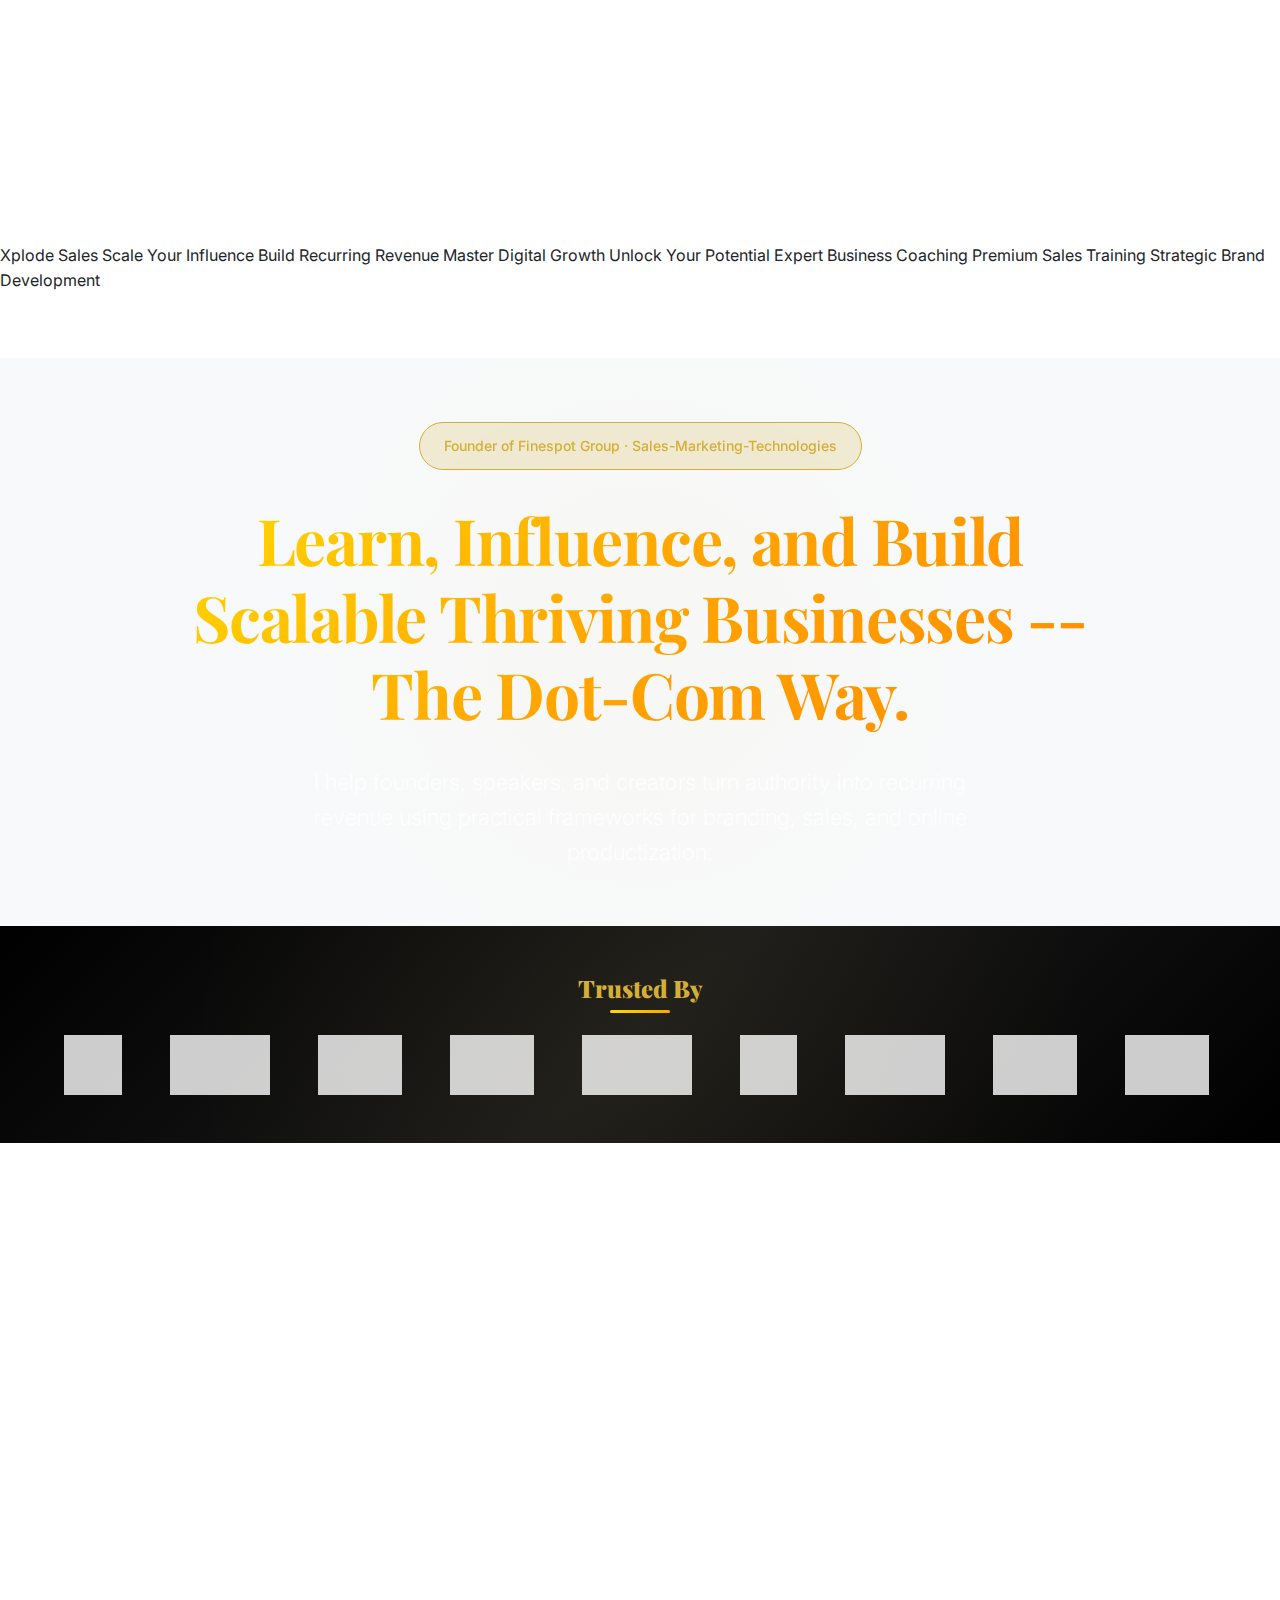
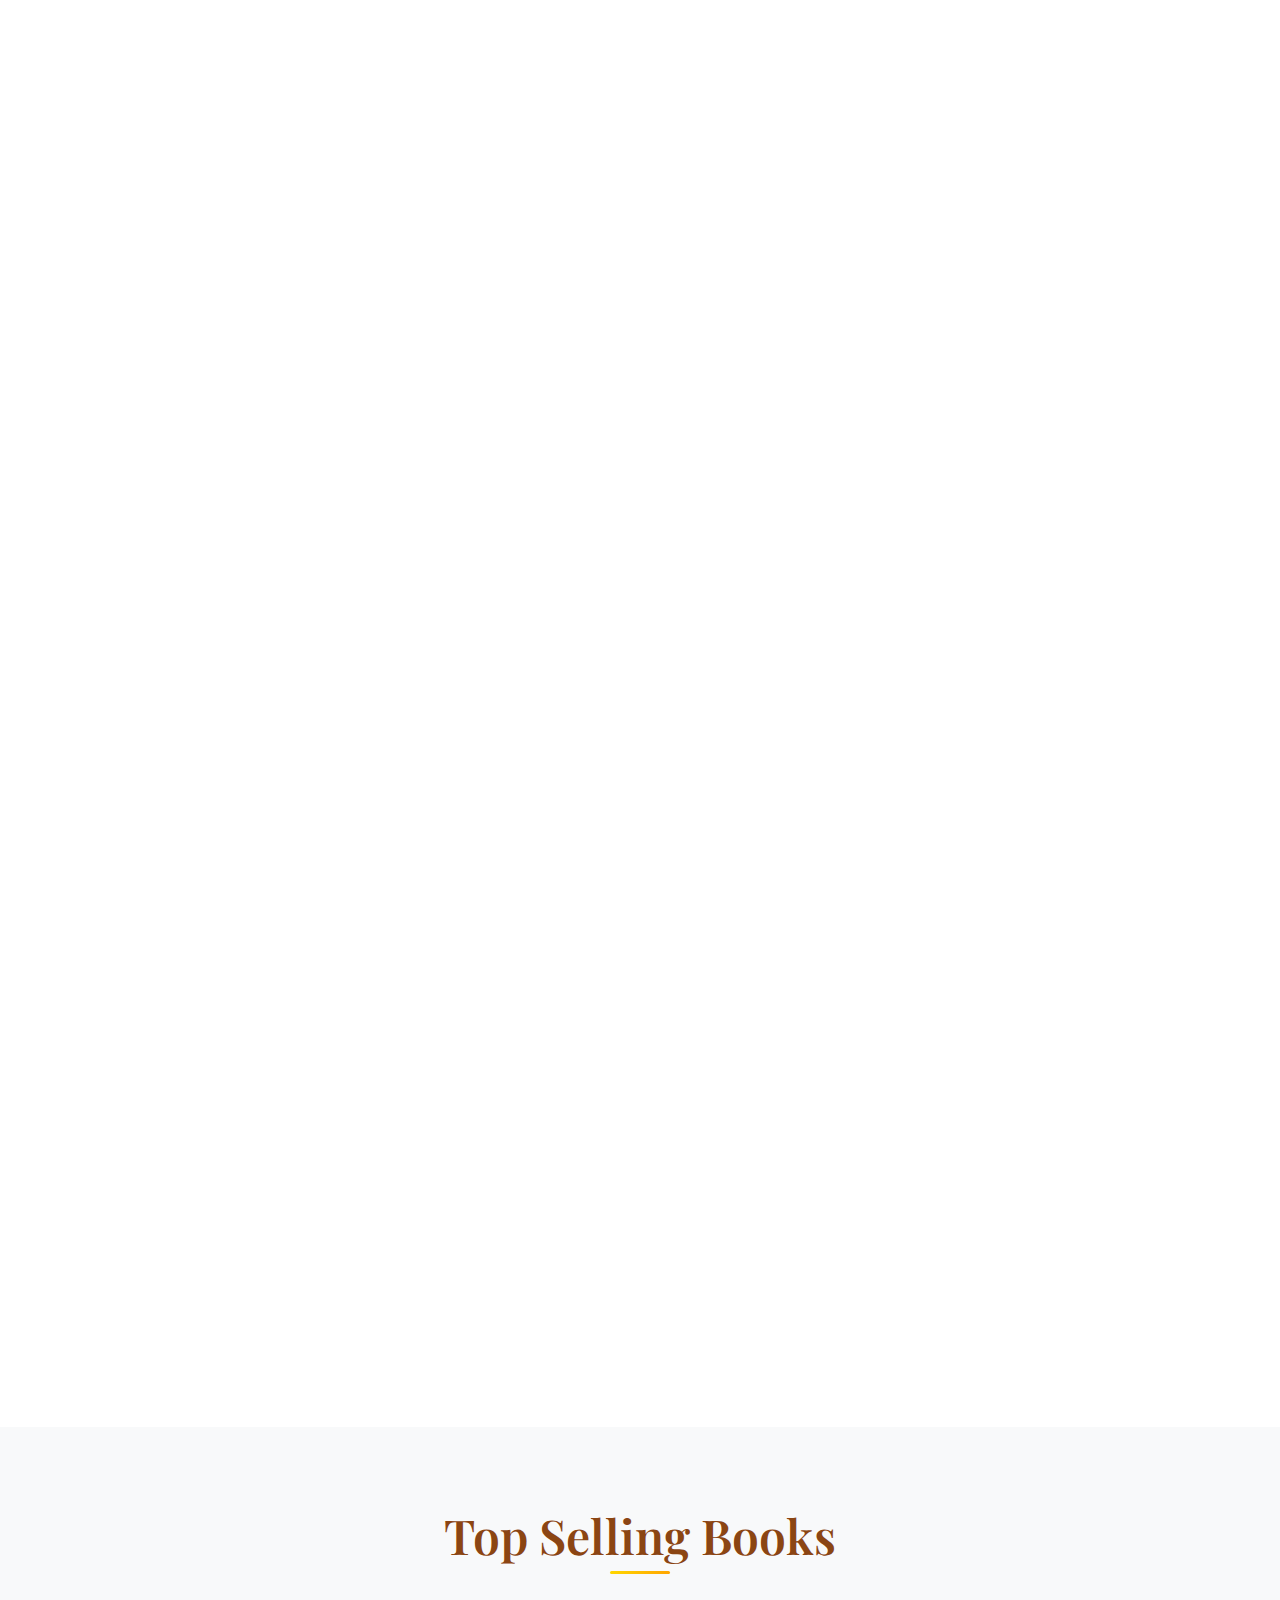
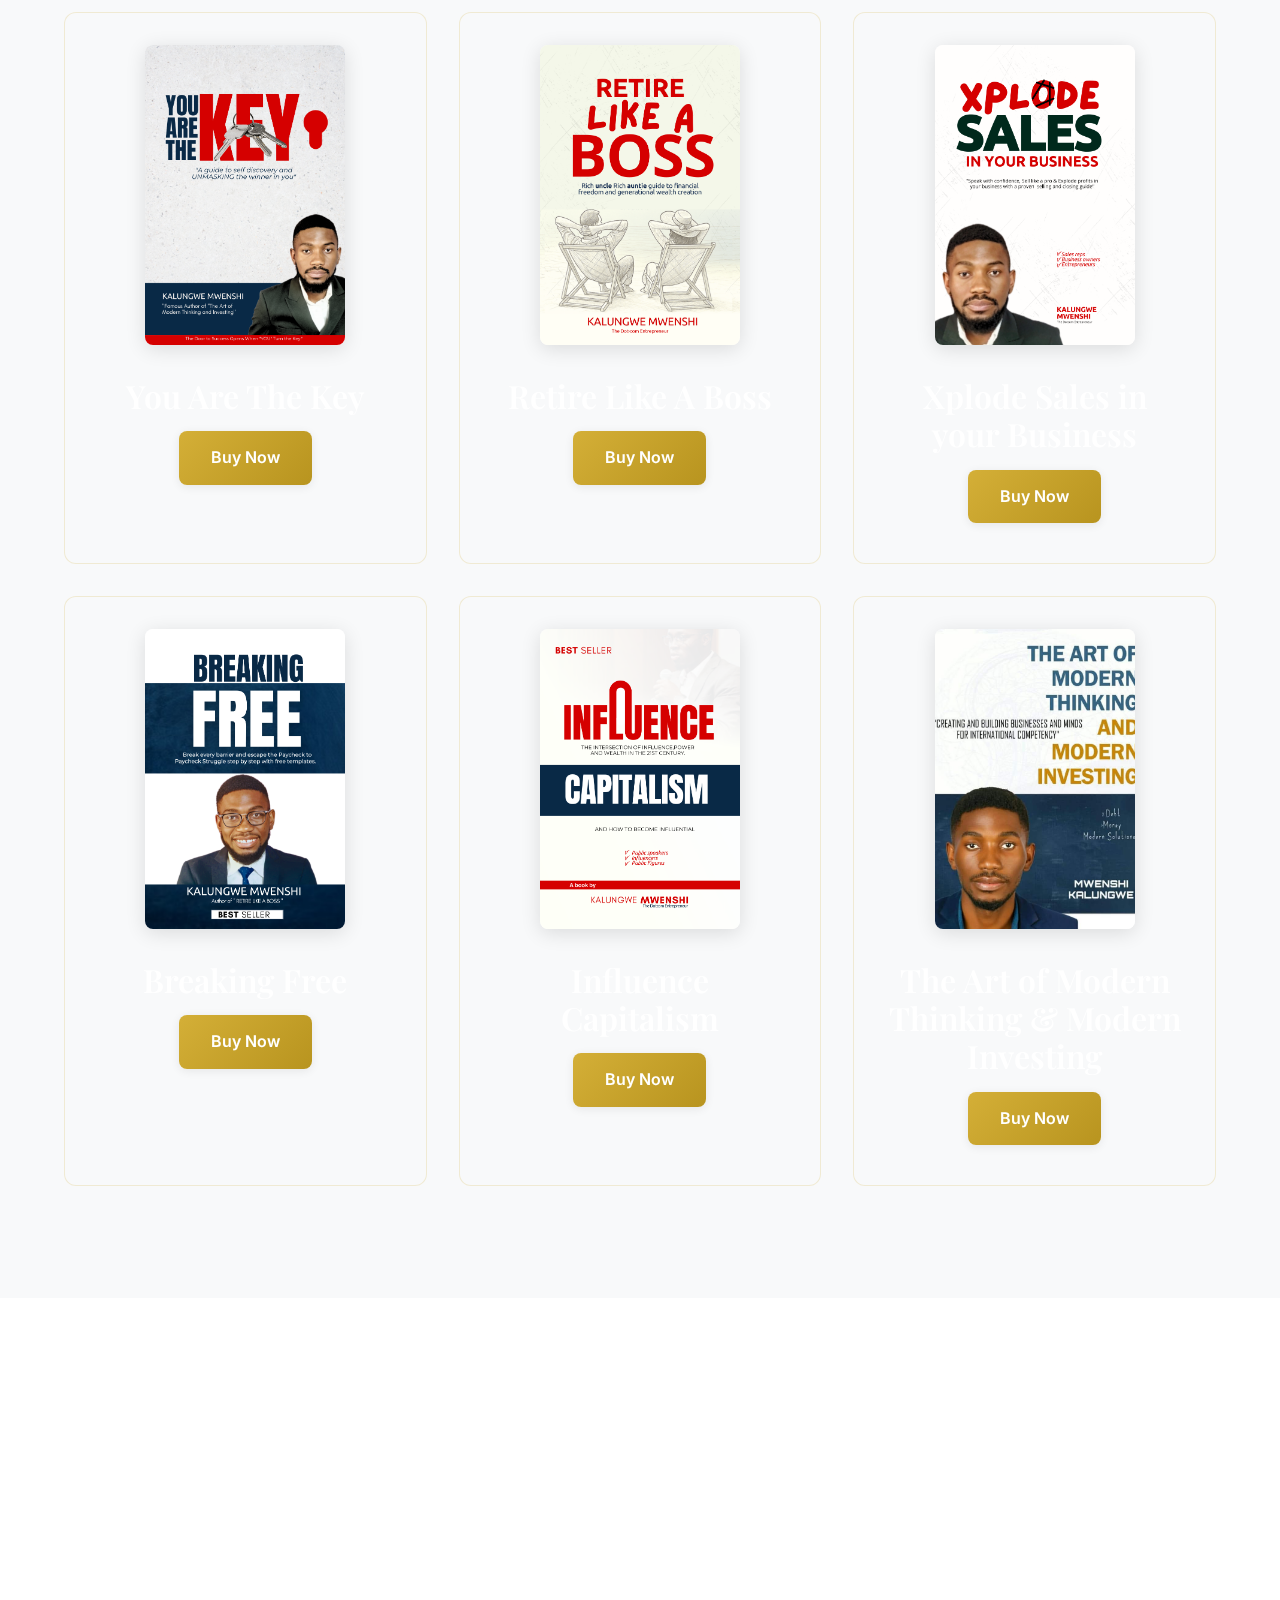
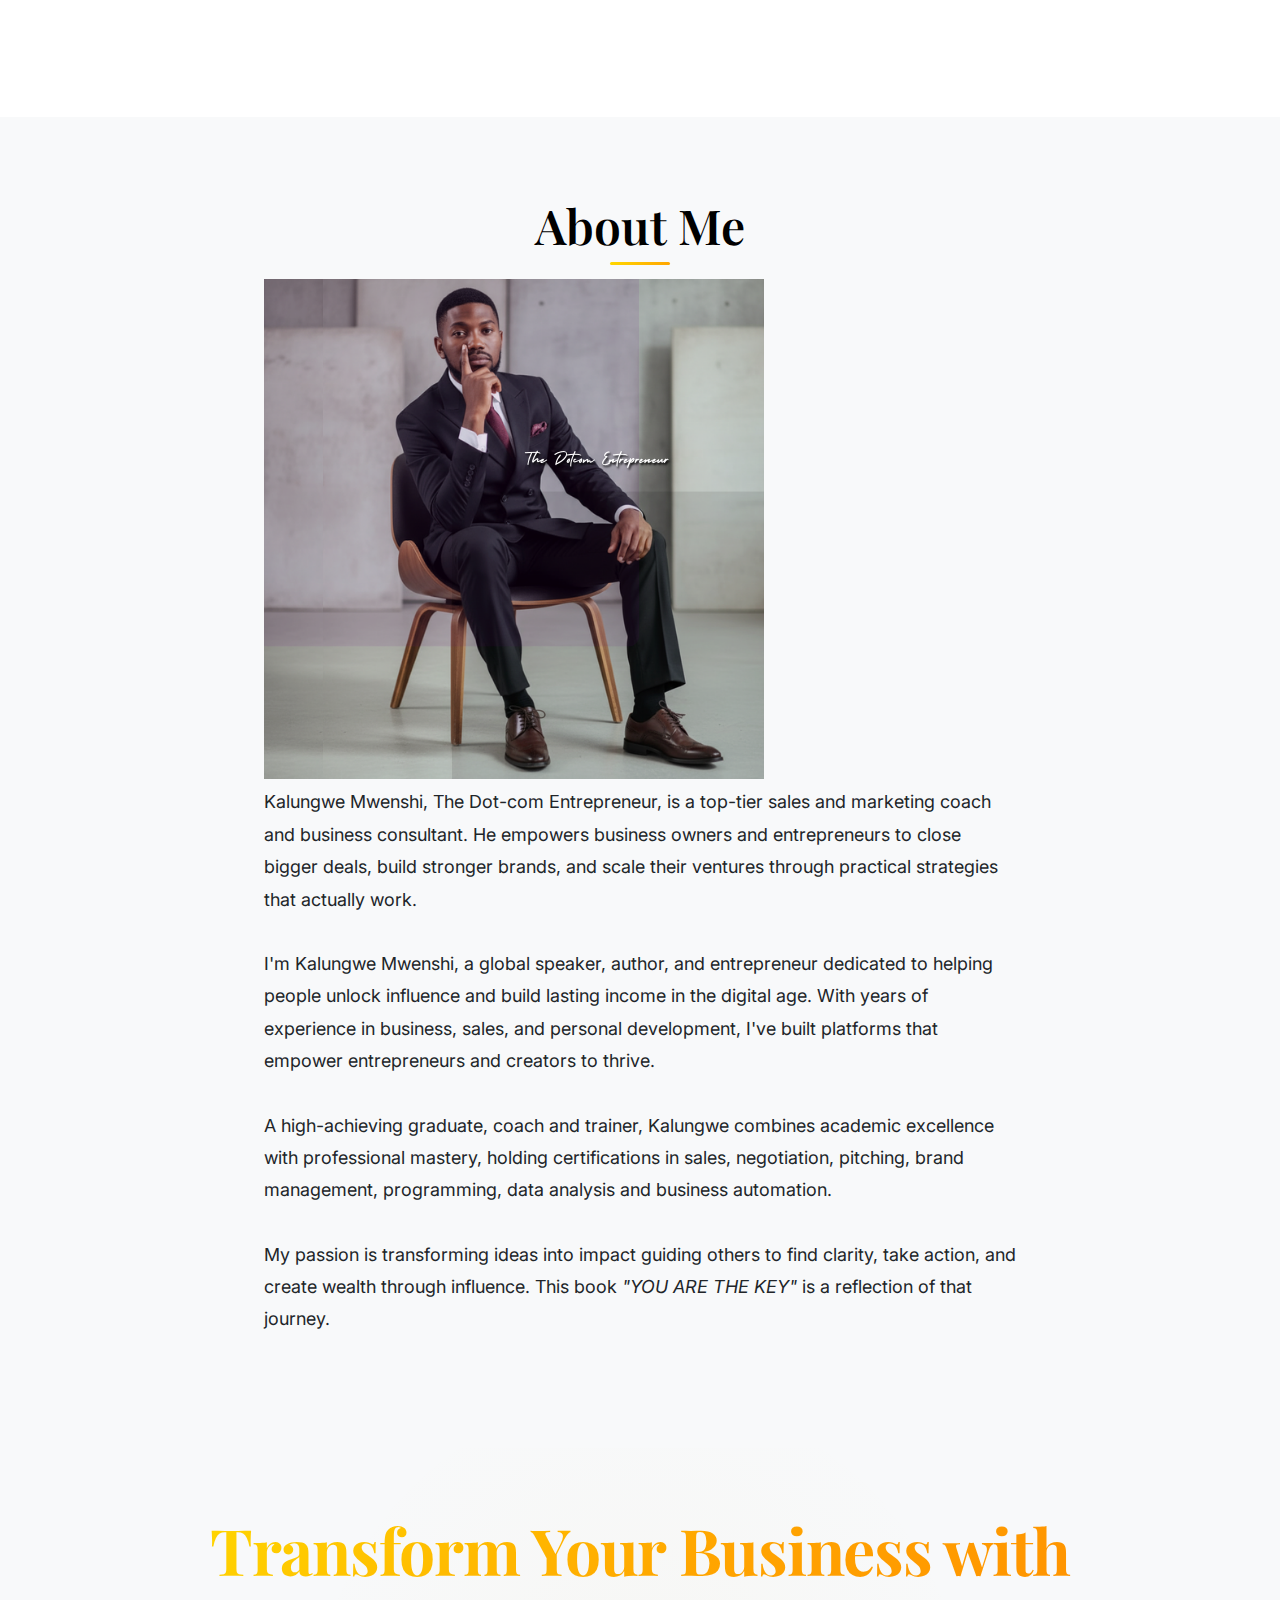
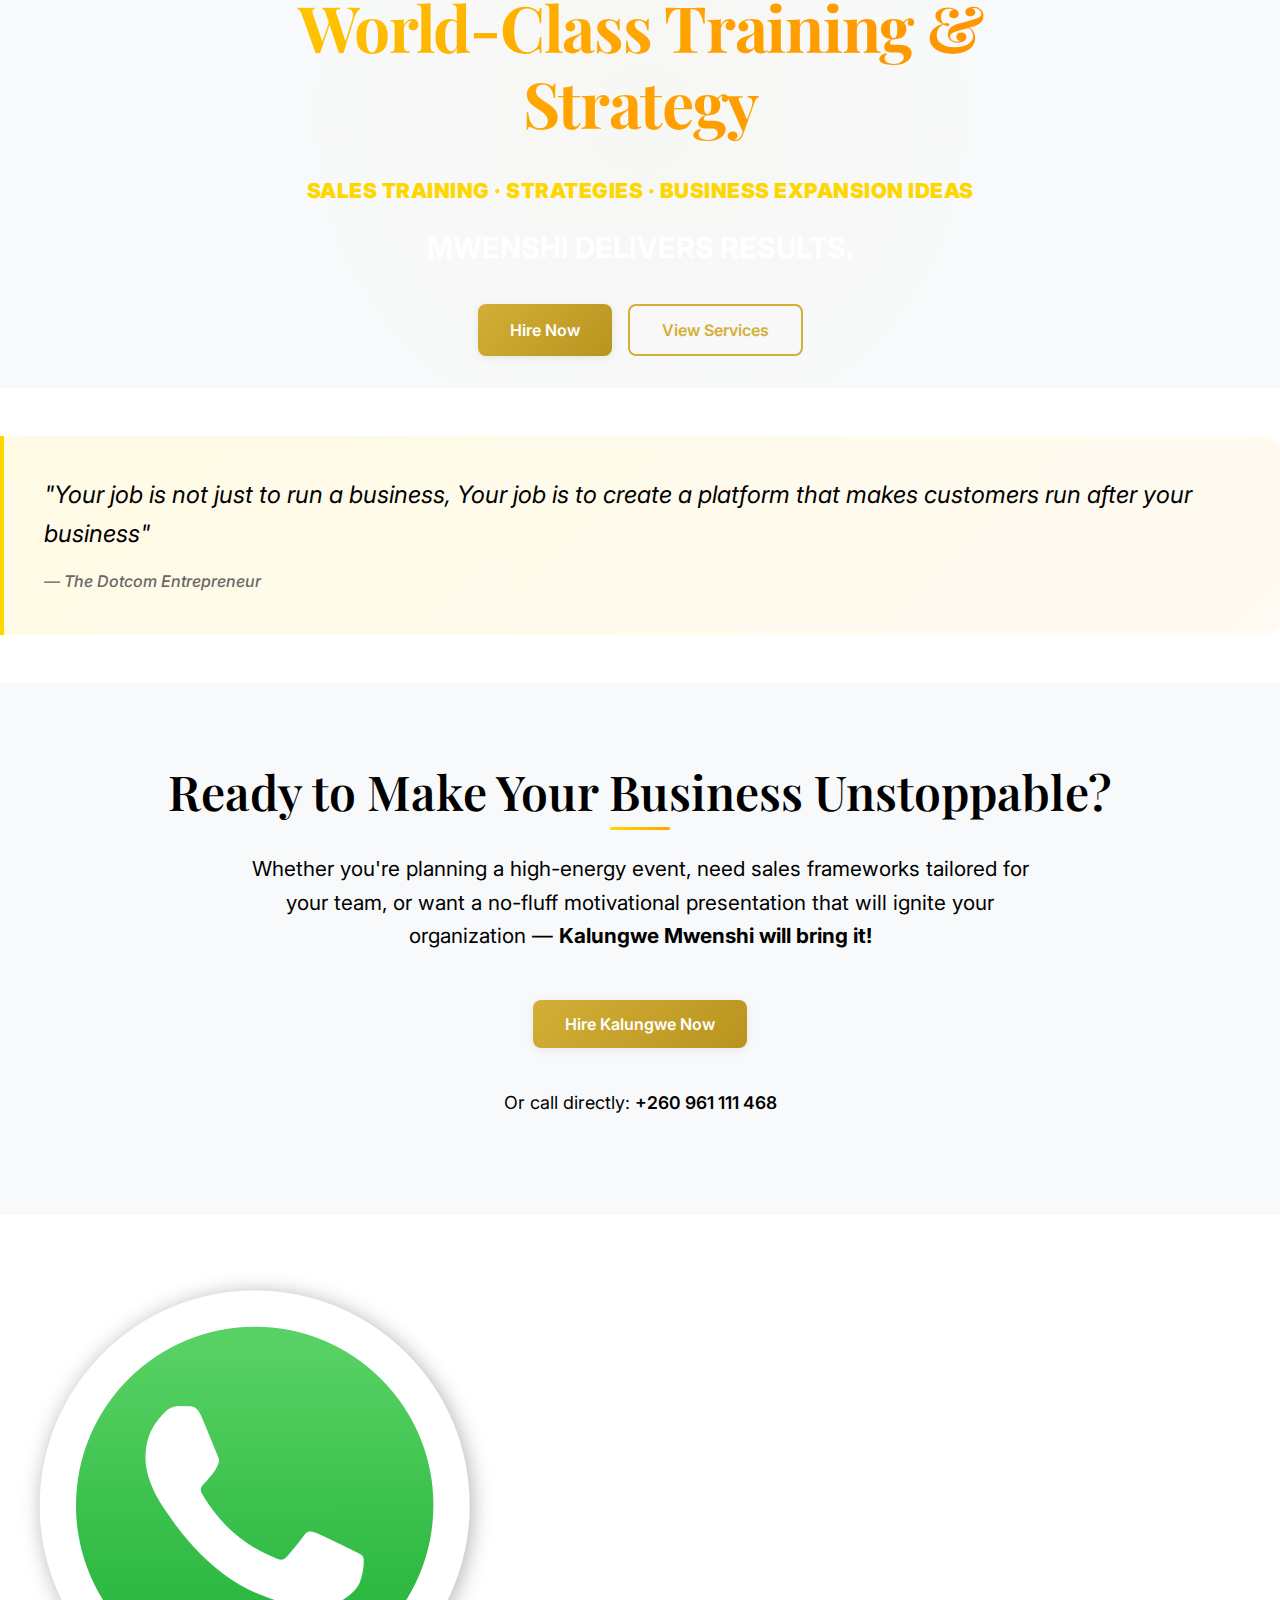
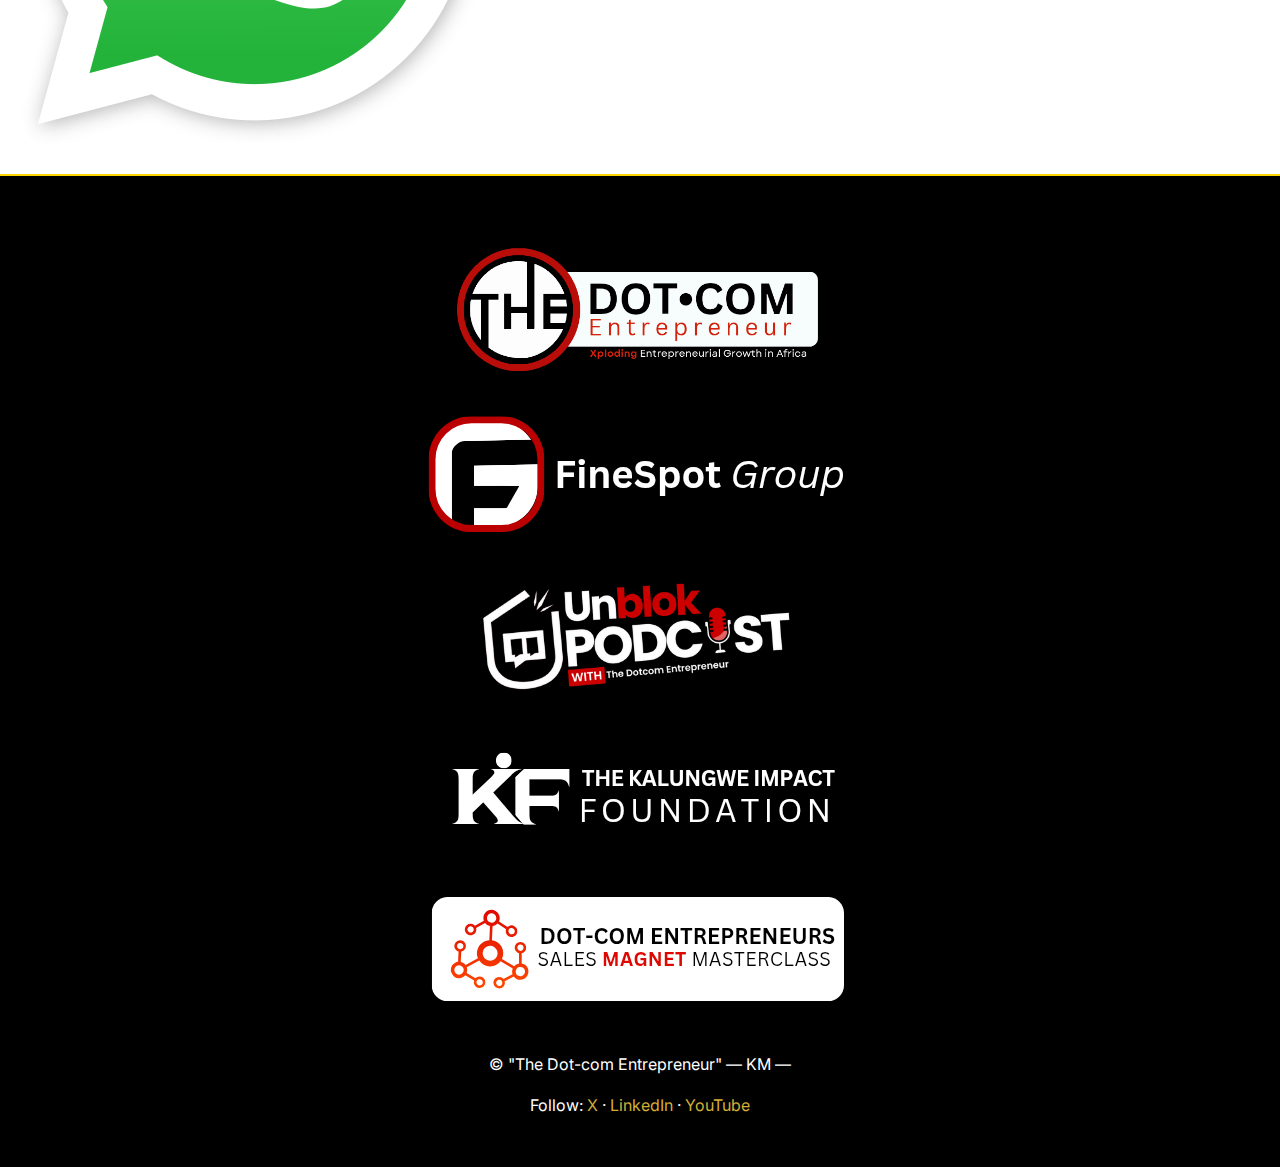
<file: index.html>
<!doctype html>
<html lang="en">
<head>
  <meta charset="utf-8" />
  <meta name="viewport" content="width=device-width,initial-scale=1" />
  <title>The Dot-com Entrepreneur — Kalungwe Mwenshi</title>
  <meta name="description" content="Kalungwe Mwenshi — The Dot-com Entrepreneur. Speaker, author, coach, and founder. Books, courses, speaking bookings and resources to build influence and income online." />
  <link rel="icon" href="data:;base64,iVBORw0KGgo=" />
  <link rel="icon" href="images/favicon.png" type="image/x-icon">
  <link rel="stylesheet" href="hire.css">

  <!-- Link to external CSS (styles.css) -->
  <link rel="stylesheet" href="styles.css" />
  
  <!-- Minimal JSON-LD for Person -->
  <script type="application/ld+json">
  {
    "@context":"https://schema.org",
    "@type":"Person",
    "name":"Kalungwe Mwenshi",
    "url":"https://www.dotcomentrepreneur.com",
    "sameAs":[],
    "jobTitle":"Author, Speaker, Entrepreneur"
  }
  </script>
</head>
<body>
  <header class="fade-in">
    <div class="nav">
      <div class="brand">
        <div class="logo" aria-hidden="true">
          <img src="images/favicon.png" alt="Logo" />
        </div>        
        <div>
          <div>The Dot-com Entrepreneur</div>
          <div class="small">Kalungwe Mwenshi — Speaker · Author · Coach</div>
        </div>
      </div>
    
    
      <!-- Nav links -->
      <nav>
        <a href="#about">About</a>
        <a href="hire.html">Hire</a>
        <a href="#services">Coaching</a>
        <a href="#catalog">Books</a>
        <a href="blog.html">Blog</a>
      </nav>
    </div>
    
  </header>

  <main>
    <!-- New Edge-to-Edge Auto-Scrolling Banner -->
    <section class="marquee-banner">
      <div class="marquee">
        <div class="marquee-content">
          <span>Xplode Sales</span>
          <span>Scale Your Influence</span>
          <span>Build Recurring Revenue</span>
          <span>Master Digital Growth</span>
          <span>Unlock Your Potential</span>
          <span>Expert Business Coaching</span>
          <span>Premium Sales Training</span>
          <span>Strategic Brand Development</span>
        </div>
      </div>
    </section>
    
    <section class="hero" aria-label="Main">
      <!-- Content -->
      <div class="container">
        <div class="pill">Founder of Finespot Group · Sales-Marketing-Technologies</div>
        <h1>Learn, Influence, and Build Scalable Thriving Businesses --The Dot-Com Way.</h1>
        <p class="lead">
          I help founders, speakers, and creators turn authority into recurring revenue using practical frameworks for branding, sales, and online productization.
        </p>
      </div>
    </section>
    
    
    
    <section class="trusted-section">
      <div class="container">
        <h2><b>Trusted By</b></h2>
        <div class="logo-slider">
          <div class="logo-track">
            <img src="images/logo1.png" alt="Brand 1">
            <img src="images/logo2.png" alt="Brand 2">
            <img src="images/logo3.png" alt="Brand 3">
            <img src="images/logo4.png" alt="Brand 4">
            <img src="images/logo5.png" alt="Brand 5">
            <!-- Duplicated for seamless loop -->
            <img src="images/logo1.png" alt="Brand 1">
            <img src="images/logo2.png" alt="Brand 2">
            <img src="images/logo3.png" alt="Brand 3">
            <img src="images/logo4.png" alt="Brand 4">
            <img src="images/logo5.png" alt="Brand 5">
            <!-- Third set for smooth infinite scroll -->
            <img src="images/logo1.png" alt="Brand 1">
            <img src="images/logo2.png" alt="Brand 2">
            <img src="images/logo3.png" alt="Brand 3">
            <img src="images/logo4.png" alt="Brand 4">
            <img src="images/logo5.png" alt="Brand 5">
          </div>
        </div>
      </div>
    </section>

    <section id="services" class="fade-in">
      <div class="container">
        <h2>Services</h2>
        <div class="grid-3">
          <div class="card">
            <h3>Event Keynotes & Workshops</h3>
            <p class="muted">Custom talks on influence, sales, and brand strategy and positioning. 45—90 mins.</p>
            <div style="margin-top:12px">
              <button class="btn btn-ghost" onclick="window.open('https://wa.me/260961111468?text=Hi,%20I%20am%20interested%20in%20Keynotes%20%26%20Workshops','_blank')">Enquire</button>
            </div>
          </div>
        
          <div class="card">
            <h3>Sales & Executive Coaching Programs</h3>
            <p class="muted">Group cohorts and 1:1 coaching with frameworks and accountability.</p>
            <div style="margin-top:12px">
              <button class="btn btn-ghost" onclick="window.open('https://wa.me/260961111468?text=Hi,%20I%20am%20interested%20in%20Coaching%20Programs','_blank')">Apply</button>
            </div>
          </div>
        
          <div class="card">
            <h3>Business Dev Mentorship</h3>
            <p class="muted">Branding, funnels, and productization for founders and SMEs.</p>
            <div style="margin-top:12px">
              <button class="btn btn-ghost" onclick="window.open('https://wa.me/260961111468?text=Hi,%20I%20am%20interested%20in%20Business%20Mentorship','_blank')">Start</button>
            </div>
          </div>

          <div class="card">
            <h3>AI Consultancy & Business Automation</h3>
            <p class="muted">Together with my team at Finespot Group we provide AI powered all-in-one business solutions for SMEs</p>
            <div style="margin-top:12px">
              <button class="btn btn-ghost" onclick="window.open('https://wa.me/260961111468?text=Hi,%20I%20am%20interested%20in%20AI%20Consultancy','_blank')">Contact Us</button>
            </div>
          </div>
        </div>
      </div>     
    </section>
   
    <section id="media" class="fade-in">
      <div class="container">
        <h2>Media & Books</h2>
        <div class="media">
          <div class="video" role="region" aria-label="Showreel">
            <iframe 
              width="100%" 
              height="315" 
              src="https://www.youtube-nocookie.com/embed/MKgvoRXCp80" 
              title="The Average Business Owner Doesn't Know this | African Entrepreneurs Stay Broke amidst opportunities"
              frameborder="0" 
              allow="accelerometer; autoplay; clipboard-write; encrypted-media; gyroscope; picture-in-picture" 
              allowfullscreen>
            </iframe>
          </div>
          <div class="video" role="region" aria-label="Showreel">
            <iframe 
              width="100%" 
              height="315" 
              src="https://www.youtube-nocookie.com/embed/MKgvoRXCp80" 
              title="The Average Business Owner Doesn't Know this | African Entrepreneurs Stay Broke amidst opportunities"
              frameborder="0" 
              allow="accelerometer; autoplay; clipboard-write; encrypted-media; gyroscope; picture-in-picture" 
              allowfullscreen>
            </iframe>
          </div>
          <div class="video" role="region" aria-label="Showreel">
            <iframe 
              width="100%" 
              height="315" 
              src="https://www.youtube-nocookie.com/embed/mLQmT7I-iqw" 
              title="The Average Business Owner Doesn't Know this | African Entrepreneurs Stay Broke amidst opportunities"
              frameborder="0" 
              allow="accelerometer; autoplay; clipboard-write; encrypted-media; gyroscope; picture-in-picture" 
              allowfullscreen>
            </iframe>
          </div>
          <div class="video" role="region" aria-label="Showreel">
            <iframe 
              width="100%" 
              height="315" 
              src="https://www.youtube-nocookie.com/embed/crjEuOUPdQ" 
              title="The Average Business Owner Doesn't Know this | African Entrepreneurs Stay Broke amidst opportunities"
              frameborder="0" 
              allow="accelerometer; autoplay; clipboard-write; encrypted-media; gyroscope; picture-in-picture" 
              allowfullscreen>
            </iframe>
          </div>
        </div>
      </div>
    </section>

    <section id="catalog" class="catalog-section">
      <div class="container">
        <h2>Top Selling Books</h2>
        <div class="catalog-grid">
          
          <!-- Book 1 -->
          <div class="book-card">
            <img src="images/key.png" alt="You Are The Key">
            <h3>You Are The Key</h3>
          
            <a href="https://selar.com/m/kalungwe-mwenshi1" target="_blank" class="btn btn-primary">Buy Now</a>
          </div>
    
          <!-- Book 2 -->
          <div class="book-card">
            <img src="images/retire like a boss.png" alt="Retire Like A Boss">
            <h3>Retire Like A Boss</h3>
           
            <a href="https://selar.com/m/kalungwe-mwenshi1" target="_blank" class="btn btn-primary">Buy Now</a>
          </div>
    
          <!-- Book 3 -->
          <div class="book-card">
            <img src="images/xplode.png" alt="Xplode Sales">
            <h3>Xplode Sales in your Business</h3>
          
            <a href="https://selar.com/m/kalungwe-mwenshi1" target="_blank" class="btn btn-primary">Buy Now</a>
          </div>

          <!-- Book 4 -->
          <div class="book-card">
            <img src="images/breaking.png" alt="Breaking Free">
            <h3>Breaking Free</h3>
           
            <a href="https://selar.com/m/kalungwe-mwenshi1" target="_blank" class="btn btn-primary">Buy Now</a>
          </div>

          <!-- Book 5 -->
          <div class="book-card">
            <img src="images/influence.png" alt="Influence Capitalism">
            <h3>Influence Capitalism</h3>
           
            <a href="https://selar.com/m/kalungwe-mwenshi1" target="_blank" class="btn btn-primary">Buy Now</a>
          </div>

          <!-- Book 6 -->
          <div class="book-card">
            <img src="images/FB_IMG_1754829062851.jpg" alt="Modern Thinking & Investing">
            <h3>The Art of Modern Thinking & Modern Investing</h3>
          
            <a href="https://selar.com/m/kalungwe-mwenshi1" target="_blank" class="btn btn-primary">Buy Now</a>
          </div>
          
        </div>
      </div>
    </section>

    <section id="testimonials" class="fade-in">
      <div class="container">
        <h2>Testimonials</h2>
        <div class="testimonials" role="list">
          <div class="testimonial" role="listitem">
            "Before working with The Dotcom Entrepreneur, I was struggling to turn leads into actual sales. In just three months, my closing rate doubled, 
            and I finally feel in control of my business growth." — Maimbolwa. 
            <div class="small" style="margin-top:6px">— Client, CEO</div>
          </div>
          <div class="testimonial" role="listitem">
            "The coaching sessions gave me practical strategies I could apply immediately. It's not just theory—every call brought me closer 
            to scaling my business." — Sichilong B.
            <div class="small" style="margin-top:6px">— Startup Owner</div>
          </div>
          <div class="testimonial" role="listitem">
            "I thought I knew sales until I started this program. The Dotcom Entrepreneur completely reshaped my mindset and helped me land 
            my biggest client yet." — Tebuho. 
            <div class="small" style="margin-top:6px">— Conference Organizer</div>
          </div>
          <div class="testimonial" role="listitem">
            "What stood out to me is how personalized the coaching was. It felt like having a partner who truly understood my challenges and
             pushed me to the next level." — Chipwalamuka. 
            <div class="small" style="margin-top:6px">— Business Owner</div>
          </div>
        </div>
      </div>
    </section>

    <section id="resources" class="fade-in">
      <div class="container">
        <h2>Resources</h2>
        <div class="resources-grid">
          <div class="card">
            <h4>Blog</h4>
            <p class="muted">Actionable real life experiences and case studies.</p>
          </div>
          <div class="card">
            <h4>Podcast</h4>
            <p class="muted">Youtube podcast playlist of interviews with founders and creators.</p>
          </div>
          <div class="card">
            <h4>Templates</h4>
            <p class="muted">Funnels, pitch decks and one-sheets you can reuse.</p>
          </div>
          <div class="card">
            <h4>Speaking</h4>
            <p class="muted">I provide high-energy keynotes on brand influence, digital growth, and sales. If you and your team need someone with no stories but sales and business strategies that work right from day 1.</p>
          </div>
          <div class="card">
            <h4>Coaching</h4>
            <p class="muted">I coach 1:1 and team or groups on how to scale, grow sales and or brand. I am simply the man for the job—no stories like amateur trainer.</p>
          </div>
          <div class="card">
            <h4>Products</h4>
            <p class="muted">Written 7 best seller business and personal development books, also provide AI automation courses and hands on templates to accelerate growth.</p>
          </div>          
        </div>
      </div>
    </section>

    <section id="about" class="about-section">
      <div class="container">
        <h2>About Me</h2>
        <div class="aboutcard">
          <img src="images/about.png" alt="Modern Thinking & Investing"></div>
        <p>
          Kalungwe Mwenshi, The Dot-com Entrepreneur, is a top-tier sales and marketing coach and business consultant. He empowers business owners and entrepreneurs 
          to close bigger deals, build stronger brands, and scale their ventures through practical strategies that actually work.
        </p>
        <p>
          I'm Kalungwe Mwenshi, a global speaker, author, and entrepreneur dedicated to helping people unlock influence and build lasting income in the digital age. 
          With years of experience in business, sales, and personal development, I've built platforms that empower entrepreneurs and creators to thrive.
        </p>
        <p>
          A high-achieving graduate, coach and trainer, Kalungwe combines academic excellence with professional mastery, holding 
          certifications in sales, negotiation, pitching, brand management, programming, data analysis and business automation.
        </p>
        <p>
          My passion is transforming ideas into impact guiding others to find clarity, take action, and create wealth through influence. 
          This book <em>"YOU ARE THE KEY"</em> is a reflection of that journey.
        </p>
      </div>
    </section> 

    <!-- hire part-->
     <!-- Hero Section -->
     <section class="hero" aria-label="Main">
      <div class="container">
     
        <h1>Transform Your Business with World-Class Training & Strategy</h1>
        <div class="hero-subtitle">
          <strong>SALES TRAINING · STRATEGIES · BUSINESS EXPANSION IDEAS</strong>
        </div>
        <p class="hero-tagline"><strong>MWENSHI DELIVERS RESULTS.</strong></p>
        
        <div class="hero-cta">
          <button class="btn btn-primary btn-large" onclick="window.open('https://wa.me/260961111468?text=Hi,%20I%20want%20to%20hire%20Kalungwe%20for%20my%20organization','_blank')">
            Hire Now
          </button>
          <button class="btn btn-ghost btn-large" onclick="scrollToSection('services')">
            View Services
          </button>
        </div>
      </div>
    </section>

   
            <div class="quote-section">
              <blockquote>
                "Your job is not just to run a business, Your job is to create a platform that makes customers run after your business"
              </blockquote>
              <cite>— The Dotcom Entrepreneur</cite>
            </div>
          </div>
          
         

    <!-- CTA Section -->
    <section class="final-cta">
      <div class="container">
        <div class="cta-content">
          <h2>Ready to Make Your Business Unstoppable?</h2>
          <p class="cta-text">
            Whether you're planning a high-energy event, need sales frameworks tailored for your team, or want a no-fluff motivational presentation that will ignite your organization — <strong>Kalungwe Mwenshi will bring it!</strong>
          </p>
          <div class="cta-buttons">
            <button class="btn btn-primary btn-xl" onclick="window.open('https://wa.me/260961111468?text=Hi,%20I%20want%20to%20hire%20Kalungwe%20for%20my%20organization','_blank')">
              Hire Kalungwe Now
            </button>
            <div class="contact-info">
              <p>Or call directly: <a href="tel:+260961111468">+260 961 111 468</a></p>
            </div>
          </div>
        </div>
      </div>
    </section>

  </main>

  
  <script>
    function scrollToSection(sectionId) {
      document.getElementById(sectionId).scrollIntoView({
        behavior: 'smooth'
      });
    }

    // Add fade-in animation on scroll
    const observerOptions = {
      threshold: 0.1,
      rootMargin: '0px 0px -50px 0px'
    };

    const observer = new IntersectionObserver((entries) => {
      entries.forEach(entry => {
        if (entry.isIntersecting) {
          entry.target.classList.add('fade-in-visible');
        }
      });
    }, observerOptions);

    document.querySelectorAll('.fade-in').forEach(el => {
      observer.observe(el);
    });
  </script>

    <!--hire end-->

    <!-- Modal skeleton for booking -->
  <div id="modalBackdrop" class="modal-backdrop" role="dialog" aria-modal="true" aria-hidden="true">
    <div class="modal" role="document">
      <h3 id="modalTitle">Book a Talk</h3>
      <p class="small">Get in touch today and set a date today via WhatsApp.</p>
      <div style="margin-top:12px;display:flex;gap:8px;flex-wrap:wrap">
        <!-- WhatsApp booking button -->
        <button class="btn btn-primary" id="whatsappSlot">
          Book a date
        </button>

        <!-- Close modal button -->
        <button class="btn btn-ghost" id="closeModal">Close</button>
      </div>
    </div>
  </div>

  <!-- Updated WhatsApp Floating Widget -->
  <div class="whatsapp-widget">
    <a href="https://wa.me/260961111468?text=Hi,%20I%20am%20interested" target="_blank" class="whatsapp-container">
      <div class="whatsapp-text">Talk to me direct</div>
      <div class="whatsapp-icon">
        <img src="WhatsApp.svg.webp" alt="WhatsApp" />
      </div>
    </a>
  </div>
  </main>

  <footer>
    <div class="container">
      <div class="logos">
        <div class="small2">
          <img src="images/flogo1.png" alt="The Dotcom Entrepreneur Logo" class="footer-logo2" />
        </div>
        <div class="small2">
          <img src="images/flogo2.png" alt="The Dotcom Entrepreneur Logo" class="footer-logo2" />
        </div>
        <div class="small2">
          <img src="images/flogo3.png" alt="The Dotcom Entrepreneur Logo" class="footer-logo2" />
        </div>
        <div class="small2">
          <img src="images/flogo4.png" alt="The Dotcom Entrepreneur Logo" class="footer-logo2" />
        </div>
        <div class="small2">
          <img src="images/flogo5.png" alt="The Dotcom Entrepreneur Logo" class="footer-logo2" />
        </div>
      </div>
  
      <div style="font-weight: 700px;" class="small3">
        © "The Dot-com Entrepreneur" — KM — <span id="year"></span>
      </div>
      <div class="small3">
        Follow: 
        <a href="#">X</a> · 
        <a href="#">LinkedIn</a> · 
        <a href="#">YouTube</a>
      </div>
    </div>
  </footer>
  

  <!-- Link to external JS (script.js) -->
  <script src="script.js"></script>
</body>
</html>
</file>
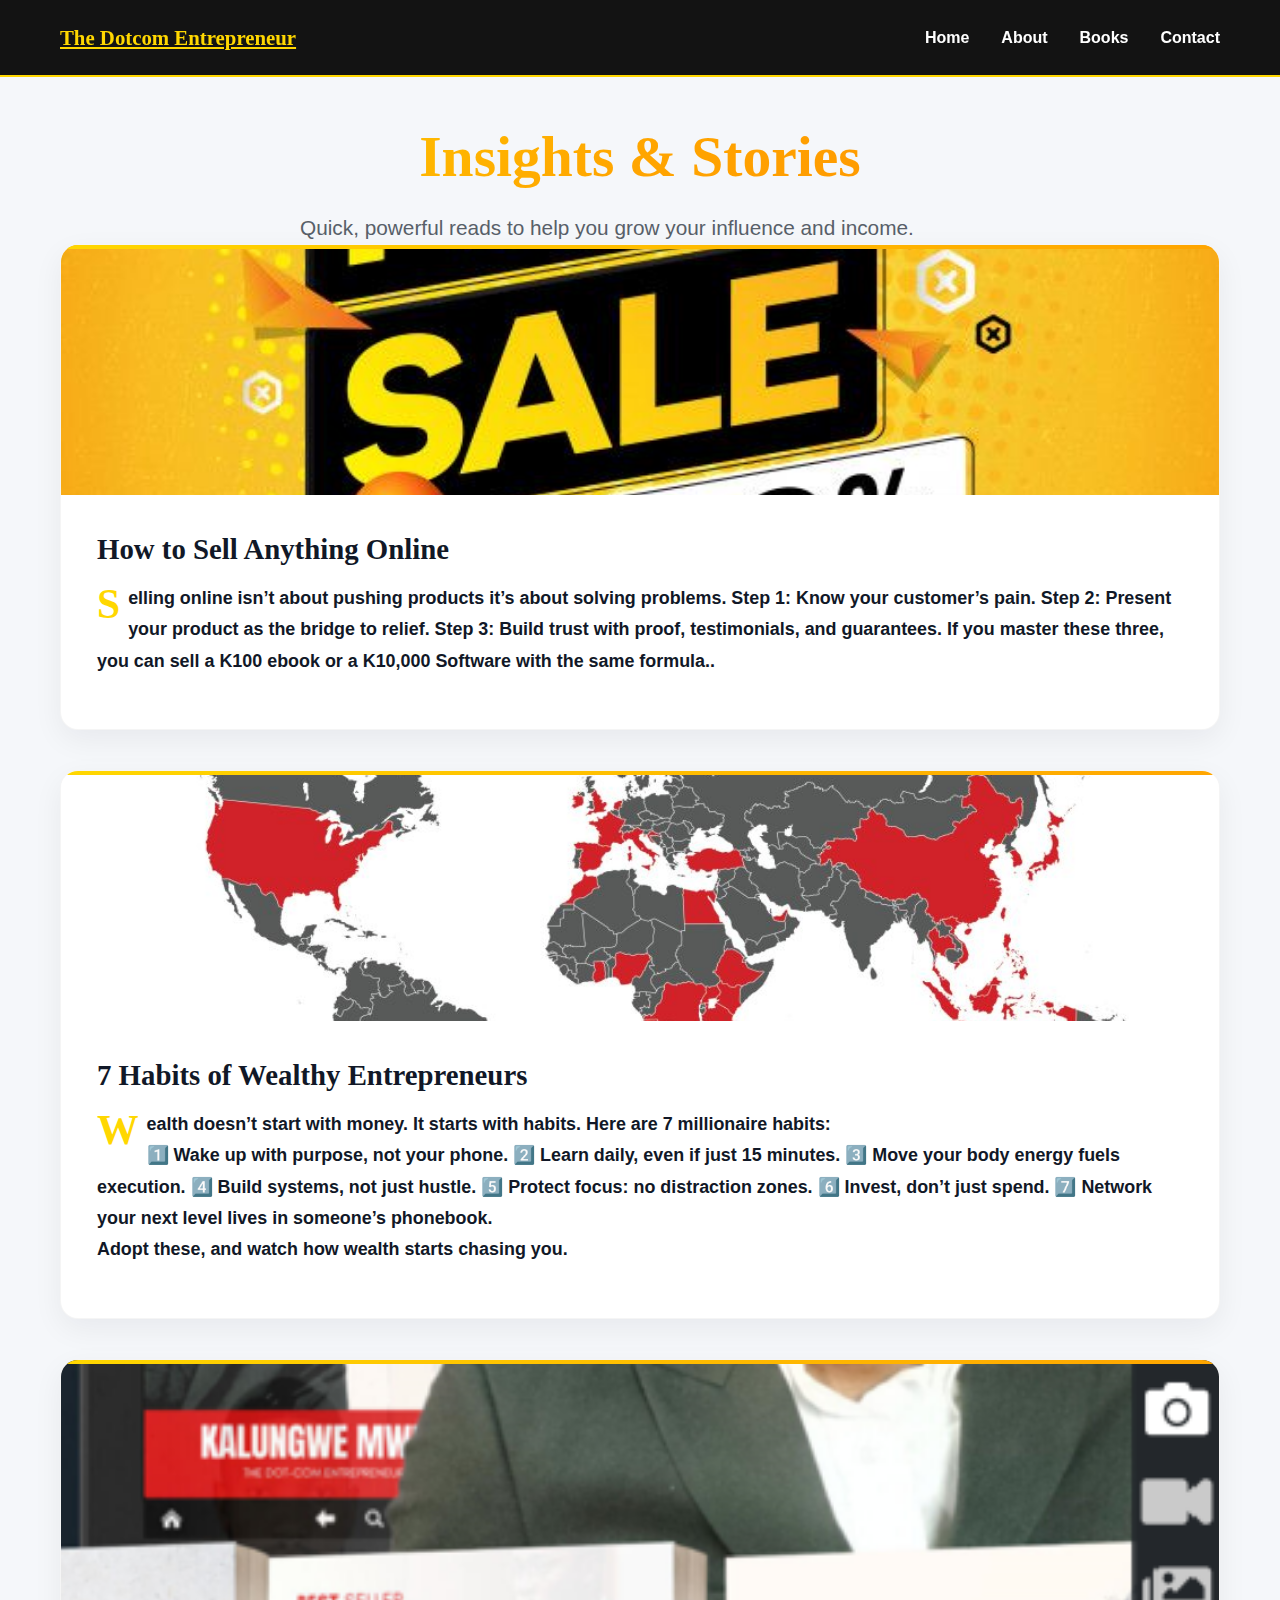
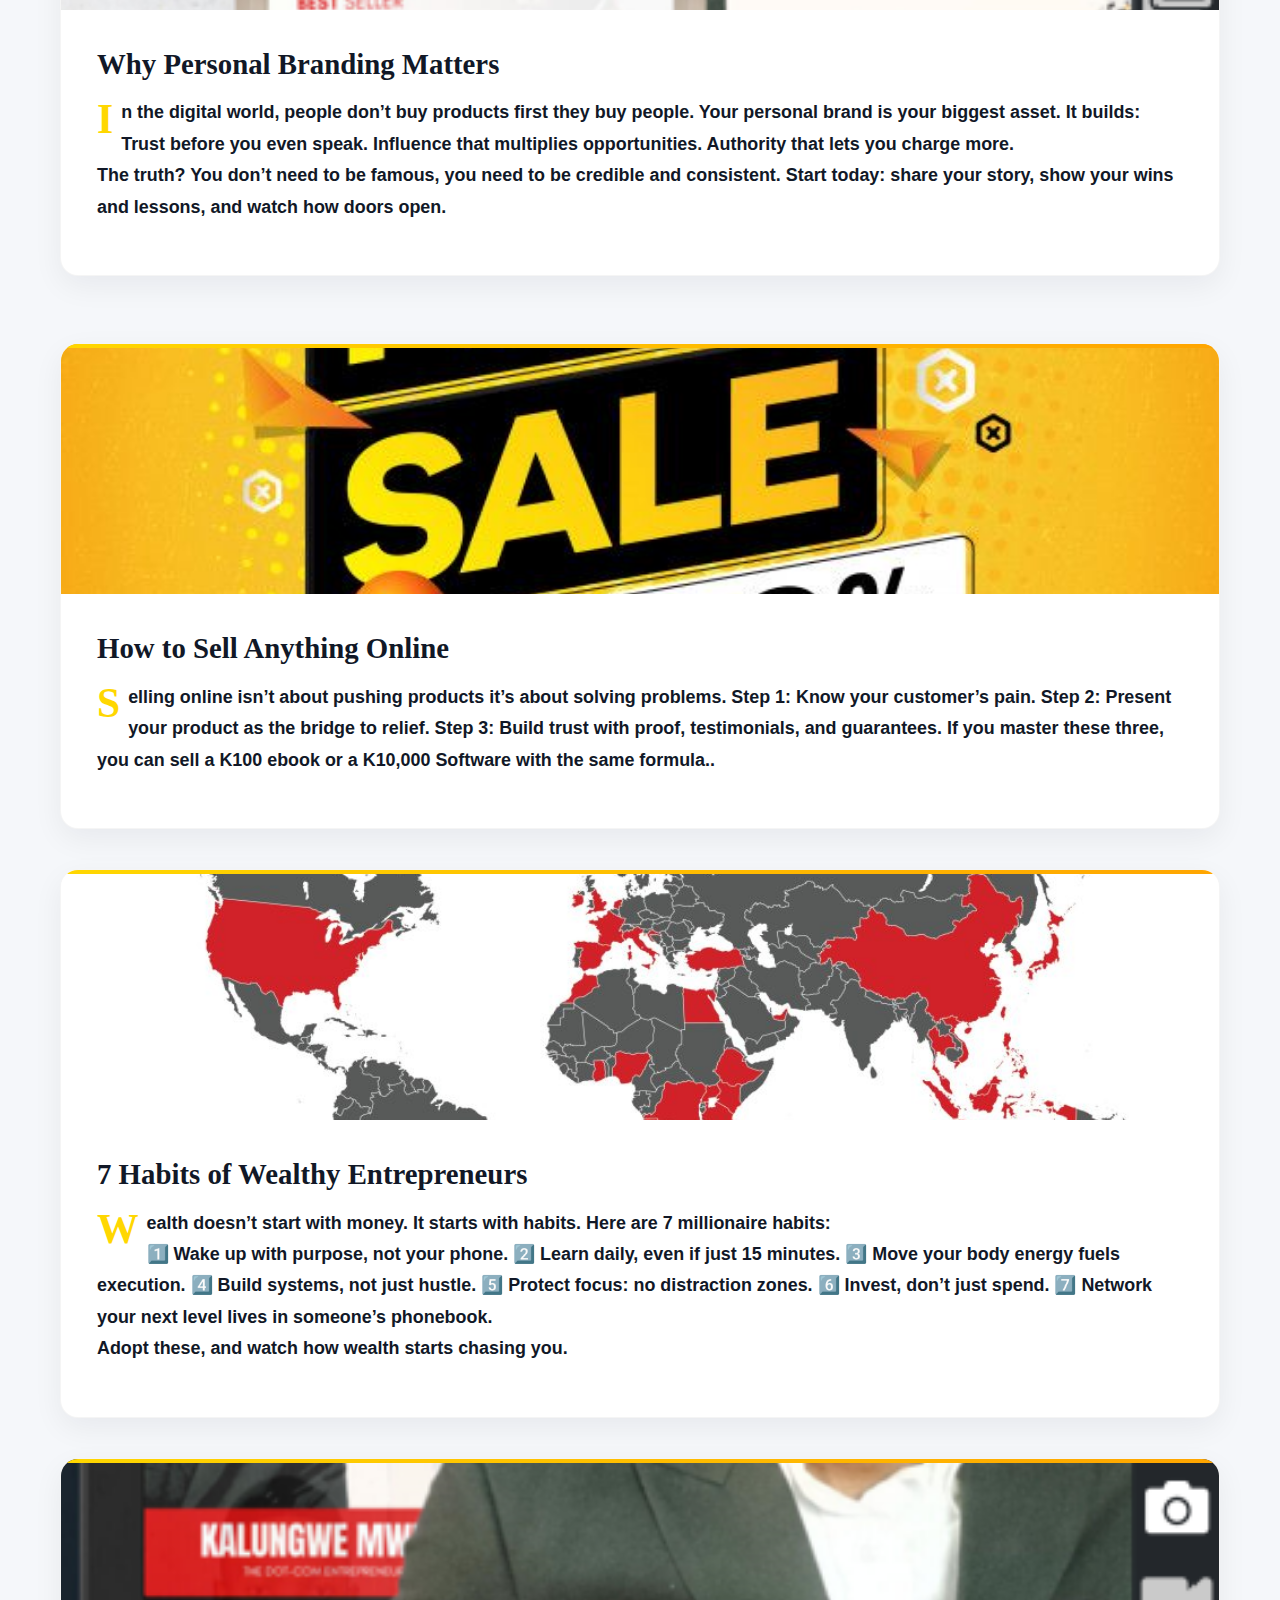
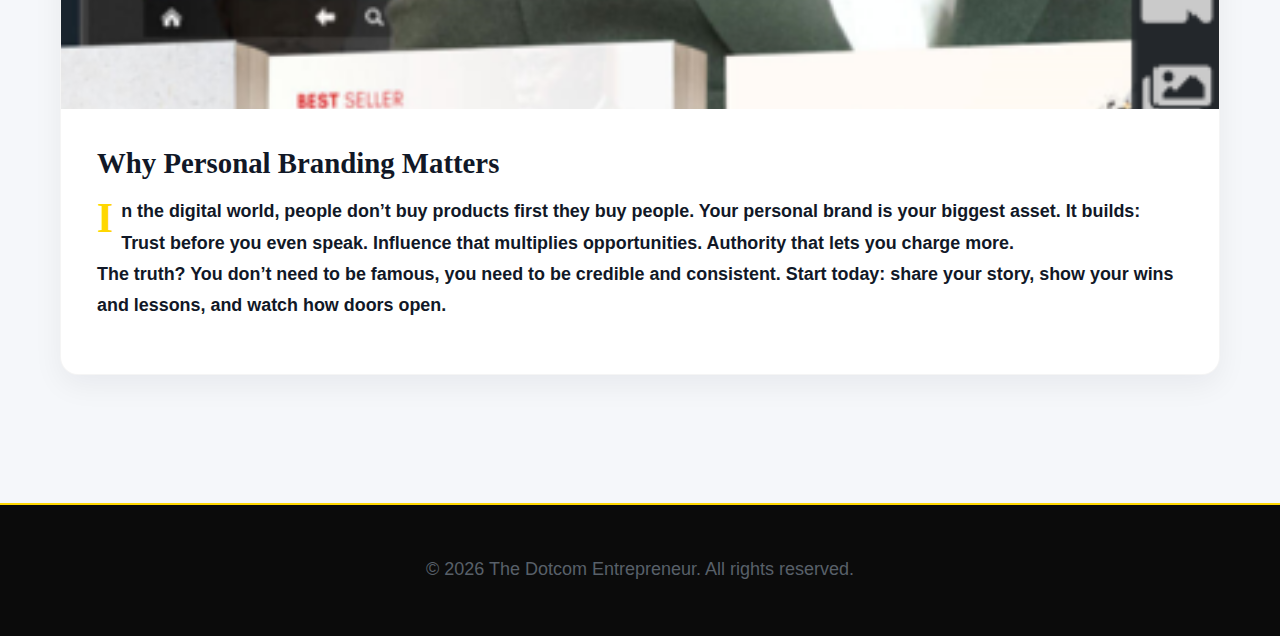
<file: blog.html>
<!DOCTYPE html>
<html lang="en">
<head>
  <meta charset="UTF-8">
  <meta name="viewport" content="width=device-width, initial-scale=1.0">
  <title>The Dotcom Entrepreneur Blog</title>
  <link rel="stylesheet" href="blog.css">
  <link rel="stylesheet" href="index.html">
</head>
<body>
  <header>
    <nav class="nav container">
      <a href="index.html" class="brand">The Dotcom Entrepreneur</a>
      <div class="nav-links">
        <a href="index.html">Home</a>
        <a href="index.html#about.html">About</a>
        <a href="index.html#books.html">Books</a>
        <a href="index.html#services">Contact</a>
      </div>
    </nav>
  </header>

  <main class="container blog-page">
    <h1>Insights & Stories</h1>
    <p class="subtitle">Quick, powerful reads to help you grow your influence and income.</p>

    <div class="blog-post">
      <img src="images/blog1.jpg" alt="How to Sell Online">
      <div class="content">
        <h2>How to Sell Anything Online</h2>
        <p>Selling online isn’t about pushing products it’s about solving problems.
            Step 1: Know your customer’s pain.
            Step 2: Present your product as the bridge to relief.
            Step 3: Build trust with proof, testimonials, and guarantees.
            
            If you master these three, you can sell a K100 ebook or a K10,000 
            Software with the same formula..</p>
      </div>
    </div>

    <div class="blog-post">
      <img src="images/blog2.jpg" alt="Entrepreneur Habits">
      <div class="content">
        <h2>7 Habits of Wealthy Entrepreneurs</h2>
        <p>
            Wealth doesn’t start with money. It starts with habits.
            Here are 7 millionaire habits:
            <br>
            1️⃣ Wake up with purpose, not your phone.
            2️⃣ Learn daily, even if just 15 minutes.
            3️⃣ Move your body energy fuels execution.
            4️⃣ Build systems, not just hustle.
            5️⃣ Protect focus: no distraction zones.
            6️⃣ Invest, don’t just spend.
            7️⃣ Network your next level lives in someone’s phonebook.
            <br>
            Adopt these, and watch how wealth starts chasing you.
        </p>
      </div>
    </div>

    <div class="blog-post">
      <img src="images/blog3.png" alt="Personal Branding">
      <div class="content">
        <h2>Why Personal Branding Matters</h2>
        <p>
            In the digital world, people don’t buy products first they buy people.
            Your personal brand is your biggest asset. It builds:
            Trust before you even speak.
            Influence that multiplies opportunities.
            Authority that lets you charge more.
            <br>

            The truth? You don’t need to be famous, you need to be credible and consistent. Start today: share your story, show your wins and lessons, and watch how doors open.
        </p>
      </div>
    </div>
    <br>

    <div class="blog-post">
        <img src="images/blog1.jpg" alt="How to Sell Online">
        <div class="content">
          <h2>How to Sell Anything Online</h2>
          <p>Selling online isn’t about pushing products it’s about solving problems.
              Step 1: Know your customer’s pain.
              Step 2: Present your product as the bridge to relief.
              Step 3: Build trust with proof, testimonials, and guarantees.
              
              If you master these three, you can sell a K100 ebook or a K10,000 
              Software with the same formula..</p>
        </div>
      </div>
  
      <div class="blog-post">
        <img src="images/blog2.jpg" alt="Entrepreneur Habits">
        <div class="content">
          <h2>7 Habits of Wealthy Entrepreneurs</h2>
          <p>
              Wealth doesn’t start with money. It starts with habits.
              Here are 7 millionaire habits:
              <br>
              1️⃣ Wake up with purpose, not your phone.
              2️⃣ Learn daily, even if just 15 minutes.
              3️⃣ Move your body energy fuels execution.
              4️⃣ Build systems, not just hustle.
              5️⃣ Protect focus: no distraction zones.
              6️⃣ Invest, don’t just spend.
              7️⃣ Network your next level lives in someone’s phonebook.
              <br>
              Adopt these, and watch how wealth starts chasing you.
          </p>
        </div>
      </div>
  
      <div class="blog-post">
        <img src="images/blog3.png" alt="Personal Branding">
        <div class="content">
          <h2>Why Personal Branding Matters</h2>
          <p>
              In the digital world, people don’t buy products first they buy people.
              Your personal brand is your biggest asset. It builds:
              Trust before you even speak.
              Influence that multiplies opportunities.
              Authority that lets you charge more.
              <br>
  
              The truth? You don’t need to be famous, you need to be credible and consistent. Start today: share your story, show your wins and lessons, and watch how doors open.
          </p>
        </div>
      </div>
  </main>

  <footer>
    <p>&copy; <span id="year"></span> The Dotcom Entrepreneur. All rights reserved.</p>
  </footer>

  <script>
    document.getElementById("year").textContent = new Date().getFullYear();
  </script>
</body>
</html>
</file>
<file: hire.css>
/* Hire Page CSS for The Dotcom Entrepreneur - hire-styles.css */
/* Import base styles from main CSS or include this after main styles */

@import url('https://fonts.googleapis.com/css2?family=Inter:wght@300;400;500;600;700;800;900&family=Playfair+Display:wght@400;500;600;700;800;900&display=swap');

/* Base styles (if not already included) */
* {
  margin: 0;
  padding: 0;
  box-sizing: border-box;
}

html {
  scroll-behavior: smooth;
  font-size: 16px;
}

body {
  font-family: 'Inter', -apple-system, BlinkMacSystemFont, 'Segoe UI', Roboto, sans-serif;
  line-height: 1.6;
  color: #333;
  background: #ffffff;
  overflow-x: hidden;
}

.container {
  max-width: 1200px;
  margin: 0 auto;
  padding: 0 20px;
}

/* Header & Navigation (matching main site) */
header {
  background: rgba(0, 0, 0, 0.95);
  backdrop-filter: blur(10px);
  position: fixed;
  top: 0;
  left: 0;
  right: 0;
  z-index: 1000;
  border-bottom: 2px solid #FFD700;
}

.nav {
  display: flex;
  align-items: center;
  justify-content: space-between;
  padding: 1rem 20px;
  max-width: 1200px;
  margin: 0 auto;
}

.brand {
  display: flex;
  align-items: center;
  gap: 12px;
  color: #FFD700;
  font-weight: 700;
  font-size: clamp(1.1rem, 2.5vw, 1.3rem);
  font-family: 'Playfair Display', serif;
}

.logo img {
  width: 40px;
  height: 40px;
  border-radius: 50%;
  border: 2px solid #FFD700;
}

.small {
  font-size: 0.875rem;
  color: #ccc;
}

.nav-links {
  display: flex;
  align-items: center;
  gap: 2rem;
}

.nav-links a {
  color: #fff;
  text-decoration: none;
  font-weight: 500;
  font-size: 1rem;
  transition: all 0.3s ease;
  position: relative;
  padding: 0.5rem 0;
}

.nav-links a::after {
  content: '';
  position: absolute;
  bottom: 0;
  left: 0;
  width: 0;
  height: 2px;
  background: linear-gradient(90deg, #FFD700, #FFA500);
  transition: width 0.3s ease;
}

.nav-links a:hover {
  color: #FFD700;
}

.nav-links a:hover::after {
  width: 100%;
}

/* Mobile Navigation */
.nav-toggle {
  display: none;
  background: none;
  border: none;
  color: #FFD700;
  font-size: 1.8rem;
  cursor: pointer;
  padding: 0.5rem;
  transition: transform 0.3s ease;
}

.nav-toggle:hover {
  transform: scale(1.1);
}

.hamburger {
  display: block;
  font-size: 1.5rem;
}

@media (max-width: 768px) {
  .nav-toggle {
    display: block;
  }
  
  .nav-links {
    position: fixed;
    top: 100%;
    left: 0;
    right: 0;
    background: rgba(0, 0, 0, 0.98);
    backdrop-filter: blur(10px);
    flex-direction: column;
    padding: 2rem;
    gap: 1.5rem;
    transform: translateY(-100vh);
    transition: transform 0.3s ease;
    border-top: 2px solid #FFD700;
  }
  
  .nav-links.nav-active {
    transform: translateY(0);
  }
  
  .nav-links a {
    font-size: 1.2rem;
    padding: 1rem 0;
    text-align: center;
    border-bottom: 1px solid #333;
    width: 100%;
  }
  
  .nav-toggle.active .hamburger {
    transform: rotate(45deg);
  }
}

/* Main Content Spacing */
main {
  margin-top: 90px;
}

/* Typography */
h1, h2, h3, h4, h5, h6 {
  font-family: 'Playfair Display', serif;
  font-weight: 700;
  line-height: 1.3;
  margin-bottom: 1rem;
}

h1 {
  font-size: clamp(2.5rem, 5vw, 4rem);
  background: linear-gradient(135deg, #FFD700 0%, #FFA500 50%, #FF8C00 100%);
  -webkit-background-clip: text;
  -webkit-text-fill-color: transparent;
  background-clip: text;
  text-align: center;
  margin-bottom: 1.5rem;
}

h2 {
  font-size: clamp(2rem, 4vw, 3rem);
  color: #000;
  text-align: center;
  margin-bottom: 3rem;
  position: relative;
}

h2::after {
  content: '';
  position: absolute;
  bottom: -10px;
  left: 50%;
  transform: translateX(-50%);
  width: 60px;
  height: 3px;
  background: linear-gradient(90deg, #FFD700, #FFA500);
  border-radius: 2px;
}

h3 {
  font-size: clamp(1.5rem, 3vw, 2rem);
  color: #000;
  margin-bottom: 1rem;
}

p {
  margin-bottom: 1rem;
  font-size: clamp(1rem, 2vw, 1.125rem);
  line-height: 1.7;
}

/* Buttons */
.btn {
  display: inline-block;
  padding: 0.75rem 2rem;
  border: none;
  border-radius: 50px;
  font-weight: 600;
  text-decoration: none;
  cursor: pointer;
  transition: all 0.3s ease;
  font-size: 1rem;
  text-align: center;
  position: relative;
  overflow: hidden;
}

.btn::before {
  content: '';
  position: absolute;
  top: 0;
  left: -100%;
  width: 100%;
  height: 100%;
  background: linear-gradient(90deg, transparent, rgba(255, 255, 255, 0.2), transparent);
  transition: left 0.5s;
}

.btn:hover::before {
  left: 100%;
}

.btn-primary {
  background: linear-gradient(135deg, #FFD700 0%, #FFA500 100%);
  color: #000;
  border: 2px solid transparent;
}

.btn-primary:hover {
  background: linear-gradient(135deg, #FFA500 0%, #FFD700 100%);
  transform: translateY(-2px);
  box-shadow: 0 8px 25px rgba(255, 215, 0, 0.3);
}

.btn-ghost {
  background: transparent;
  color: #FFD700;
  border: 2px solid #FFD700;
}

.btn-ghost:hover {
  background: #FFD700;
  color: #000;
  transform: translateY(-2px);
  box-shadow: 0 8px 25px rgba(255, 215, 0, 0.2);
}

.btn-large {
  padding: 1rem 2.5rem;
  font-size: 1.1rem;
}

.btn-xl {
  padding: 1.25rem 3rem;
  font-size: 1.2rem;
  font-weight: 700;
}

/* Hero Section - Hire Page Specific */
.hero {
  background: linear-gradient(135deg, #000 0%, #1a1a1a 50%, #000 100%);
  color: #fff;
  padding: 5rem 0;
  text-align: center;
  position: relative;
  overflow: hidden;
}

.hero::before {
  content: '';
  position: absolute;
  top: 0;
  left: 0;
  right: 0;
  bottom: 0;
  background: url('data:image/svg+xml,<svg xmlns="http://www.w3.org/2000/svg" viewBox="0 0 100 100"><defs><pattern id="grain" width="100" height="100" patternUnits="userSpaceOnUse"><circle cx="25" cy="25" r="1" fill="%23FFD700" opacity="0.1"/><circle cx="75" cy="75" r="1" fill="%23FFD700" opacity="0.1"/><circle cx="50" cy="50" r="1" fill="%23FFD700" opacity="0.05"/></pattern></defs><rect width="100" height="100" fill="url(%23grain)"/></svg>');
  opacity: 0.3;
  z-index: 1;
}

.hero .container {
  position: relative;
  z-index: 2;
}

.hero-badge {
  display: inline-block;
  background: rgba(255, 215, 0, 0.1);
  border: 1px solid #FFD700;
  color: #FFD700;
  padding: 0.5rem 1.5rem;
  border-radius: 50px;
  font-size: 0.9rem;
  font-weight: 600;
  margin-bottom: 2rem;
  letter-spacing: 1px;
}

.hero-subtitle {
  color: #FFD700;
  font-weight: 600;
  font-size: clamp(1rem, 2.5vw, 1.3rem);
  margin-bottom: 1rem;
  letter-spacing: 0.5px;
}

.hero-tagline {
  font-size: clamp(1.3rem, 3vw, 1.8rem);
  margin-bottom: 2rem;
  color: #fff;
}

.hero-cta {
  display: flex;
  justify-content: center;
  gap: 1rem;
  margin-top: 2rem;
  flex-wrap: wrap;
}

/* Value Proposition Section */
.value-proposition {
  padding: 5rem 0;
  background: linear-gradient(135deg, #f8f9fa 0%, #ffffff 100%);
}

.content-wrapper {
  display: grid;
  grid-template-columns: 2fr 1fr;
  gap: 4rem;
  align-items: start;
}

.text-content {
  max-width: none;
}

.lead-text {
  font-size: clamp(1.1rem, 2.5vw, 1.3rem);
  line-height: 1.7;
  margin-bottom: 2rem;
  color: #555;
}

.highlight-text {
  font-size: clamp(1.1rem, 2.5vw, 1.3rem);
  line-height: 1.7;
  margin-bottom: 2rem;
  color: #000;
  font-weight: 500;
}

.quote-section {
  margin: 3rem 0;
  padding: 2.5rem;
  background: linear-gradient(135deg, rgba(255, 215, 0, 0.1), rgba(255, 165, 0, 0.05));
  border-left: 4px solid #FFD700;
  border-radius: 0 15px 15px 0;
}

blockquote {
  font-style: italic;
  font-size: clamp(1.2rem, 2.5vw, 1.5rem);
  color: #000;
  margin-bottom: 1rem;
  line-height: 1.6;
}

cite {
  color: #666;
  font-size: 1rem;
  font-weight: 500;
}

.stats-card {
  background: #fff;
  border: 2px solid #FFD700;
  border-radius: 20px;
  padding: 2.5rem;
  box-shadow: 0 15px 40px rgba(255, 215, 0, 0.1);
  position: sticky;
  top: 120px;
}

.stats-card h3 {
  color: #000;
  text-align: center;
  margin-bottom: 2rem;
  font-size: clamp(1.3rem, 2.5vw, 1.6rem);
}

.stats-grid {
  display: grid;
  grid-template-columns: repeat(2, 1fr);
  gap: 2rem;
}

.stat-item {
  text-align: center;
  padding: 1rem;
}

.stat-number {
  font-size: clamp(2rem, 4vw, 2.5rem);
  font-weight: 900;
  color: #FFD700;
  font-family: 'Playfair Display', serif;
  display: block;
  margin-bottom: 0.5rem;
}

.stat-label {
  font-size: 0.9rem;
  color: #666;
  font-weight: 500;
}

/* Philosophy Section */
.philosophy-section {
  padding: 5rem 0;
  background: linear-gradient(135deg, #000 0%, #1a1a1a 100%);
  color: #fff;
  text-align: center;
}

.philosophy-section h2 {
  color: #FFD700;
  margin-bottom: 3rem;
}

.philosophy-content {
  max-width: 800px;
  margin: 0 auto;
}

.formula-display {
  display: flex;
  justify-content: center;
  align-items: center;
  gap: 1.5rem;
  margin: 3rem 0;
  flex-wrap: wrap;
}

.formula-part {
  background: linear-gradient(135deg, #FFD700, #FFA500);
  color: #000;
  padding: 1rem 2rem;
  border-radius: 15px;
  font-weight: 700;
  font-size: clamp(1.1rem, 2.5vw, 1.4rem);
  box-shadow: 0 8px 25px rgba(255, 215, 0, 0.2);
}

.formula-operator {
  font-size: clamp(1.8rem, 4vw, 2.5rem);
  font-weight: 900;
  color: #FFD700;
}

.formula-result {
  background: linear-gradient(135deg, #FFA500, #FF8C00);
  color: #fff;
  padding: 1rem 2rem;
  border-radius: 15px;
  font-weight: 700;
  font-size: clamp(1.1rem, 2.5vw, 1.4rem);
  box-shadow: 0 8px 25px rgba(255, 165, 0, 0.3);
}

.philosophy-text {
  font-size: clamp(1.1rem, 2.5vw, 1.3rem);
  line-height: 1.7;
  color: #ccc;
  max-width: 700px;
  margin: 0 auto;
}

/* Services Section */
.services-section {
  padding: 5rem 0;
  background: linear-gradient(135deg, #f8f9fa 0%, #ffffff 100%);
}

.services-grid {
  display: grid;
  grid-template-columns: repeat(auto-fit, minmax(300px, 1fr));
  gap: 2rem;
  margin-top: 3rem;
}

.service-card {
  background: #fff;
  border-radius: 20px;
  padding: 2.5rem;
  box-shadow: 0 15px 40px rgba(0, 0, 0, 0.08);
  transition: all 0.3s ease;
  border: 2px solid transparent;
  position: relative;
  overflow: hidden;
}

.service-card::before {
  content: '';
  position: absolute;
  top: 0;
  left: 0;
  right: 0;
  height: 4px;
  background: linear-gradient(90deg, #FFD700, #FFA500);
}

.service-card:hover {
  transform: translateY(-8px);
  box-shadow: 0 25px 50px rgba(0, 0, 0, 0.15);
  border-color: #FFD700;
}

.service-card.featured {
  border: 2px solid #FFD700;
  transform: scale(1.02);
}

.service-card.featured::before {
  height: 6px;
}

.service-icon {
  font-size: 3rem;
  text-align: center;
  margin-bottom: 1.5rem;
  display: block;
}

.service-card h3 {
  color: #000;
  margin-bottom: 1rem;
  text-align: center;
  font-size: clamp(1.3rem, 2.5vw, 1.6rem);
}

.service-card p {
  color: #666;
  margin-bottom: 1.5rem;
  line-height: 1.6;
  text-align: center;
}

.service-card ul {
  list-style: none;
  margin-bottom: 2rem;
  padding: 0;
}

.service-card li {
  color: #555;
  margin-bottom: 0.5rem;
  padding-left: 1.5rem;
  position: relative;
}

.service-card li::before {
  content: '✓';
  position: absolute;
  left: 0;
  color: #FFD700;
  font-weight: bold;
}

.service-card .btn {
  width: 100%;
  margin-top: auto;
}

/* Testimonials Section */
.testimonials-section {
  padding: 5rem 0;
  background: linear-gradient(135deg, #1a1a1a 0%, #000 100%);
  color: #fff;
}

.testimonials-section h2 {
  color: #FFD700;
}

.testimonials-grid {
  display: grid;
  grid-template-columns: repeat(auto-fit, minmax(350px, 1fr));
  gap: 2rem;
  margin-top: 3rem;
}

.testimonial-card {
  background: rgba(255, 255, 255, 0.05);
  backdrop-filter: blur(10px);
  border: 1px solid rgba(255, 215, 0, 0.2);
  border-radius: 20px;
  padding: 2.5rem;
  transition: all 0.3s ease;
  position: relative;
}

.testimonial-card::before {
  content: '"';
  position: absolute;
  top: -15px;
  left: 25px;
  font-size: 5rem;
  color: rgba(255, 215, 0, 0.3);
  line-height: 1;
  font-family: 'Playfair Display', serif;
}

.testimonial-card:hover {
  transform: translateY(-5px);
  border-color: #FFD700;
  box-shadow: 0 20px 40px rgba(255, 215, 0, 0.1);
}

.testimonial-content {
  font-style: italic;
  font-size: 1.1rem;
  line-height: 1.6;
  margin-bottom: 2rem;
  color: #fff;
}

.testimonial-author {
  border-top: 1px solid rgba(255, 215, 0, 0.3);
  padding-top: 1.5rem;
}

.author-name {
  color: #FFD700;
  font-weight: 600;
  font-size: 1.1rem;
  margin-bottom: 0.5rem;
}

.author-title {
  color: #ccc;
  font-size: 0.9rem;
}

/* Final CTA Section */
.final-cta {
  background: linear-gradient(135deg, #FFD700 0%, #FFA500 100%);
  color: #000;
  padding: 5rem 0;
  text-align: center;
}

.cta-content h2 {
  color: #000;
  font-size: clamp(2rem, 4vw, 3rem);
  margin-bottom: 2rem;
}

.cta-text {
  font-size: clamp(1.1rem, 2.5vw, 1.3rem);
  max-width: 800px;
  margin: 0 auto 3rem;
  line-height: 1.6;
  color: #000;
}

.cta-buttons {
  display: flex;
  flex-direction: column;
  align-items: center;
  gap: 1.5rem;
}

.contact-info {
  margin-top: 1rem;
}

.contact-info a {
  color: #000;
  font-weight: 600;
  text-decoration: none;
  font-size: 1.1rem;
}

.contact-info a:hover {
  text-decoration: underline;
}

/* Footer */
footer {
  background: #000;
  color: #fff;
  padding: 3rem 0 2rem;
  border-top: 2px solid #FFD700;
  text-align: center;
}

footer .container > div {
  margin-bottom: 1rem;
}

footer a {
  color: #ccc;
  text-decoration: none;
  transition: color 0.3s ease;
}

footer a:hover {
  color: #FFD700;
}

/* Animations */
.fade-in {
  opacity: 0;
  transform: translateY(30px);
  transition: all 0.6s ease;
}

.fade-in-visible {
  opacity: 1;
  transform: translateY(0);
}

/* Responsive Design */
@media (max-width: 768px) {
  .container {
    padding: 0 15px;
  }
  
  section {
    padding: 3rem 0;
  }
  
  .hero {
    padding: 4rem 0;
  }
  
  .hero-cta {
    flex-direction: column;
    align-items: center;
  }
  
  .content-wrapper {
    grid-template-columns: 1fr;
    gap: 2rem;
  }
  
  .stats-card {
    position: static;
    margin-top: 2rem;
  }
  
  .stats-grid {
    grid-template-columns: repeat(2, 1fr);
    gap: 1.5rem;
  }
  
  .formula-display {
    flex-direction: column;
    gap: 1rem;
  }
  
  .services-grid {
    grid-template-columns: 1fr;
  }
  
  .testimonials-grid {
    grid-template-columns: 1fr;
  }
  
  .philosophy-section,
  .value-proposition,
  .services-section,
  .testimonials-section,
  .final-cta {
    padding: 3rem 0;
  }
}

@media (max-width: 480px) {
  .btn {
    padding: 0.6rem 1.5rem;
    font-size: 0.9rem;
  }
  
  .btn-large {
    padding: 0.8rem 2rem;
    font-size: 1rem;
  }
  
  .btn-xl {
    padding: 1rem 2rem;
    font-size: 1.1rem;
  }
  
  .service-card,
  .testimonial-card {
    padding: 2rem;
  }
  
  .stats-grid {
    grid-template-columns: 1fr;
    gap: 1rem;
  }
  
  .quote-section {
    padding: 2rem;
  }
  
  .stats-card {
    padding: 2rem;
  }
}

/* Services Grid Mobile Layout */
@media (max-width: 768px) {
  .services-grid.mobile-layout .service-card.featured {
    order: -1;
    transform: none;
  }
}

/* High Contrast Mode Support */
@media (prefers-contrast: high) {
  .service-card,
  .testimonial-card {
    border: 2px solid #000;
  }
  
  .btn-ghost {
    border-width: 3px;
  }
}

/* Reduced Motion Support */
@media (prefers-reduced-motion: reduce) {
  * {
    animation-duration: 0.01ms !important;
    animation-iteration-count: 1 !important;
    transition-duration: 0.01ms !important;
  }
}

/* Focus States for Accessibility */
a:focus,
button:focus,
.btn:focus {
  outline: 2px solid #FFD700;
  outline-offset: 2px;
}

/* Print Styles */
@media print {
  header, footer {
    display: none !important;
  }
  
  main {
    margin-top: 0 !important;
  }
  
  .hero {
    background: #fff !important;
    color: #000 !important;
  }
  
  h1 {
    color: #000 !important;
    -webkit-text-fill-color: #000 !important;
  }
}
</file>
<file: styles.css>
/* Import Premium Google Fonts */
@import url('https://fonts.googleapis.com/css2?family=Playfair+Display:wght@400;600;700&family=Inter:wght@300;400;500;600;700&family=Poppins:wght@300;400;500;600;700&display=swap');

/* CSS Variables for Consistent Theming */
:root {
  --primary-black: #000000;
  --primary-white: #ffffff;
  --primary-gold: #d4af37;
  --gold-hover: #b8941f;
  --dark-gold: #9d7c1a;
  --light-gray: #f8f9fa;
  --medium-gray: #6c757d;
  --dark-gray: #212529;
  --accent-gradient: linear-gradient(135deg, #000000 0%, #1a1a1a 50%, #000000 100%);
  --gold-gradient: linear-gradient(135deg, #d4af37 0%, #b8941f 100%);
  --shadow-light: 0 2px 10px rgba(0, 0, 0, 0.08);
  --shadow-medium: 0 4px 20px rgba(0, 0, 0, 0.12);
  --shadow-heavy: 0 8px 40px rgba(0, 0, 0, 0.16);
  --border-radius: 12px;
  --border-radius-small: 8px;
  --transition: all 0.3s cubic-bezier(0.4, 0, 0.2, 1);
  --max-width: 1200px;
}

/* Reset and Base Styles */
* {
  margin: 0;
  padding: 0;
  box-sizing: border-box;
}

html {
  scroll-behavior: smooth;
  font-size: 16px;
}

body {
  font-family: 'Inter', -apple-system, BlinkMacSystemFont, sans-serif;
  font-weight: 400;
  line-height: 1.6;
  color: var(--dark-gray);
  background-color: var(--primary-white);
  overflow-x: hidden;
}

/* Typography */
h1, h2, h3, h4, h5, h6 {
  font-family: 'Playfair Display', serif;
  font-weight: 600;
  line-height: 1.2;
  margin-bottom: 0.5em;
  color: var(--primary-black);
}

h1 {
  font-size: clamp(2.5rem, 5vw, 4rem);
  font-weight: 700;
  letter-spacing: -0.02em;
}

h2 {
  font-size: clamp(2rem, 4vw, 3rem);
  font-weight: 600;
  margin-bottom: 1.5rem;
}

h3 {
  font-size: clamp(1.5rem, 3vw, 2rem);
  font-weight: 600;
}

h4 {
  font-size: clamp(1.25rem, 2.5vw, 1.5rem);
  font-weight: 500;
}

p {
  font-size: clamp(1rem, 2vw, 1.125rem);
  line-height: 1.7;
  margin-bottom: 1rem;
}

.lead {
  font-size: clamp(1.125rem, 2.5vw, 1.375rem);
  font-weight: 300;
  line-height: 1.6;
  color: var(--medium-gray);
  margin-bottom: 1.5rem;
}

.small {
  font-size: 0.875rem;
  color: var(--medium-gray);
}

.muted {
  color: var(--medium-gray);
  font-weight: 400;
}

/* Container and Layout */
.container {
  max-width: var(--max-width);
  margin: 0 auto;
  padding: 0 1.5rem;
}

/* Header and Navigation */
header {
  position: sticky;
  top: 0;
  background: rgba(255, 255, 255, 0.95);
  backdrop-filter: blur(20px);
  border-bottom: 1px solid rgba(212, 175, 55, 0.1);
  z-index: 1000;
  padding: 1rem 0;
  transition: var(--transition);
}

.nav {
  display: flex;
  justify-content: space-between;
  align-items: center;
  max-width: var(--max-width);
  margin: 0 auto;
  padding: 0 1.5rem;
}

.brand {
  display: flex;
  align-items: center;
  gap: 1rem;
}

.logo {
  width: 50px;
  height: 50px;
  background: var(--gold-gradient);
  border-radius: 50%;
  display: flex;
  align-items: center;
  justify-content: center;
  font-weight: 700;
  color: var(--primary-white);
  font-size: 1.25rem;
  box-shadow: var(--shadow-light);
}

nav {
  display: flex;
  gap: 2rem;
}

nav a {
  text-decoration: none;
  color: var(--dark-gray);
  font-weight: 500;
  font-size: 1rem;
  position: relative;
  transition: var(--transition);
  padding: 0.5rem 0;
}

nav a:hover {
  color: var(--primary-gold);
}

nav a::after {
  content: '';
  position: absolute;
  bottom: 0;
  left: 0;
  width: 0;
  height: 2px;
  background: var(--gold-gradient);
  transition: width 0.3s ease;
}

nav a:hover::after {
  width: 100%;
}

/* Hero Section */
.hero {
  background: var(--accent-gradient);
  color: var(--primary-white);
  padding: 4rem 0 2rem;
  text-align: center;
  position: relative;
  overflow: hidden;
}

.hero::before {
  content: '';
  position: absolute;
  top: 0;
  left: 0;
  right: 0;
  bottom: 0;
  background: radial-gradient(circle at 50% 50%, rgba(212, 175, 55, 0.1) 0%, transparent 50%);
  pointer-events: none;
}

.hero > div {
  position: relative;
  z-index: 2;
  max-width: var(--max-width);
  margin: 0 auto;
  padding: 0 1.5rem;
}

.pill {
  display: inline-block;
  background: rgba(212, 175, 55, 0.2);
  border: 1px solid var(--primary-gold);
  color: var(--primary-gold);
  padding: 0.75rem 1.5rem;
  border-radius: 50px;
  font-size: 0.875rem;
  font-weight: 500;
  margin-bottom: 2rem;
  backdrop-filter: blur(10px);
}

.hero h1 {
  color: var(--primary-white);
  margin-bottom: 2rem;
  max-width: 900px;
  margin-left: auto;
  margin-right: auto;
}

.hero .lead {
  color: rgba(255, 255, 255, 0.9);
  max-width: 700px;
  margin-left: auto;
  margin-right: auto;
}

/* Hero Carousel */
.hero-carousel {
  margin: 3rem 0;
  position: relative;
  max-width: 800px;
  margin-left: auto;
  margin-right: auto;
  border-radius: var(--border-radius);
  overflow: hidden;
  box-shadow: var(--shadow-heavy);
}

.slide {
  position: relative;
  display: block;
}

.slide img {
  width: 100%;
  height: 400px;
  object-fit: cover;
  display: block;
}

.slide-text {
  position: absolute;
  bottom: 0;
  left: 0;
  right: 0;
  background: linear-gradient(transparent, rgba(0, 0, 0, 0.8));
  padding: 3rem 2rem 2rem;
  color: var(--primary-white);
}

.slide-text h2 {
  color: var(--primary-white);
  margin-bottom: 0.5rem;
}

/* Trusted Section */
.trusted-section {
  background: var(--accent-gradient);
  color: var(--primary-white);
  padding: 3rem 0;
  border-top: none;
  position: relative;
}

.trusted-section::before {
  content: '';
  position: absolute;
  top: 0;
  left: 0;
  right: 0;
  bottom: 0;
  background: radial-gradient(circle at 50% 50%, rgba(212, 175, 55, 0.05) 0%, transparent 70%);
  pointer-events: none;
}

.trusted-container {
  max-width: var(--max-width);
  margin: 0 auto;
  padding: 0 1.5rem;
  text-align: center;
  position: relative;
  z-index: 2;
}

.trusted-section h2 {
  color: var(--primary-gold) !important;
  margin-bottom: 2rem;
  font-size: 1.5rem;
}

.logo-slider {
  overflow: hidden;
  margin: 0 auto;
}

.logo-track {
  display: flex;
  gap: 3rem;
  align-items: center;
  animation: scroll 30s linear infinite;
}

.logo-track img {
  height: 60px;
  width: auto;
  opacity: 0.8;
  transition: var(--transition);
  filter: brightness(0) invert(1);
}

.logo-track img:hover {
  opacity: 1;
  filter: brightness(0) invert(1);
  transform: scale(1.1);
}

@keyframes scroll {
  0% { transform: translateX(0); }
  100% { transform: translateX(-50%); }
}

/* Grid Layouts */
.grid-3 {
  display: grid;
  grid-template-columns: repeat(auto-fit, minmax(300px, 1fr));
  gap: 2rem;
  margin: 2rem 0;
}

/* Cards */
.card {
  background: var(--primary-white);
  border-radius: var(--border-radius);
  padding: 2rem;
  box-shadow: var(--shadow-light);
  border: 1px solid rgba(212, 175, 55, 0.1);
  transition: var(--transition);
  position: relative;
  overflow: hidden;
}

.card::before {
  content: '';
  position: absolute;
  top: 0;
  left: 0;
  width: 100%;
  height: 4px;
  background: var(--gold-gradient);
  transform: scaleX(0);
  transition: var(--transition);
}

.card:hover::before {
  transform: scaleX(1);
}

.card:hover {
  transform: translateY(-5px);
  box-shadow: var(--shadow-medium);
}

.card h3, .card h4 {
  color: var(--primary-black);
  margin-bottom: 1rem;
}

/* Buttons */
.btn {
  display: inline-block;
  padding: 0.875rem 2rem;
  border-radius: var(--border-radius-small);
  text-decoration: none;
  font-weight: 600;
  font-size: 1rem;
  border: none;
  cursor: pointer;
  transition: var(--transition);
  font-family: 'Inter', sans-serif;
  text-align: center;
  position: relative;
  overflow: hidden;
}

.btn-primary {
  background: var(--gold-gradient);
  color: var(--primary-white);
  box-shadow: var(--shadow-light);
}

.btn-primary:hover {
  background: var(--gold-hover);
  transform: translateY(-2px);
  box-shadow: var(--shadow-medium);
}

.btn-ghost {
  background: transparent;
  color: var(--primary-gold);
  border: 2px solid var(--primary-gold);
}

.btn-ghost:hover {
  background: var(--primary-gold);
  color: var(--primary-white);
}

/* Sections */
section {
  padding: 4rem 0;
}

section:nth-child(even) {
  background: var(--light-gray);
}

/* Media Section */
.media {
  display: grid;
  grid-template-columns: repeat(auto-fit, minmax(300px, 1fr));
  gap: 2rem;
  margin: 2rem 0;
}

.video {
  border-radius: var(--border-radius);
  overflow: hidden;
  box-shadow: var(--shadow-medium);
  transition: var(--transition);
}

.video:hover {
  transform: scale(1.02);
  box-shadow: var(--shadow-heavy);
}

.video iframe {
  border-radius: var(--border-radius);
}

/* Catalog Section */
.catalog-section {
  background: var(--accent-gradient);
  color: var(--primary-white);
  padding: 5rem 0;
}

.catalog-section h2 {
  color: #8B4513 !important;
  text-align: center;
  margin-bottom: 3rem;
}

.catalog-grid {
  display: grid;
  grid-template-columns: repeat(auto-fit, minmax(280px, 1fr));
  gap: 2rem;
  margin: 2rem 0;
}

.book-card {
  background: rgba(255, 255, 255, 0.05);
  backdrop-filter: blur(10px);
  border: 1px solid rgba(212, 175, 55, 0.2);
  border-radius: var(--border-radius);
  padding: 2rem;
  text-align: center;
  transition: var(--transition);
}

.book-card:hover {
  transform: translateY(-10px);
  background: rgba(255, 255, 255, 0.1);
  box-shadow: var(--shadow-heavy);
}

.book-card img {
  width: 100%;
  max-width: 200px;
  height: 300px;
  object-fit: cover;
  border-radius: var(--border-radius-small);
  margin-bottom: 1.5rem;
  box-shadow: var(--shadow-medium);
}

.book-card h3 {
  color: var(--primary-white);
  margin-bottom: 1rem;
}

.book-card p {
  margin-bottom: 1.5rem;
}

/* Testimonials */
.testimonials {
  display: grid;
  grid-template-columns: repeat(auto-fit, minmax(300px, 1fr));
  gap: 2rem;
  margin: 2rem 0;
}

.testimonial {
  background: var(--primary-white);
  padding: 2rem;
  border-radius: var(--border-radius);
  box-shadow: var(--shadow-light);
  border-left: 4px solid var(--primary-gold);
  font-style: italic;
  position: relative;
  transition: var(--transition);
}

.testimonial:hover {
  transform: translateY(-5px);
  box-shadow: var(--shadow-medium);
}

.testimonial::before {
  content: '"';
  position: absolute;
  top: -10px;
  left: 20px;
  font-size: 4rem;
  color: var(--primary-gold);
  font-family: 'Playfair Display', serif;
  line-height: 1;
}

/* About Section */
.about-section {
  background: var(--light-gray);
  padding: 5rem 0;
}

.about-section .container {
  max-width: 800px;
}

.about-section p {
  font-size: 1.125rem;
  line-height: 1.8;
  margin-bottom: 2rem;
}

/* Contact Forms */
form {
  display: flex;
  flex-direction: column;
  gap: 1.5rem;
}

label {
  font-weight: 600;
  color: var(--primary-black);
  margin-bottom: 0.5rem;
}

input, textarea {
  padding: 1rem;
  border: 2px solid #e9ecef;
  border-radius: var(--border-radius-small);
  font-size: 1rem;
  font-family: 'Inter', sans-serif;
  transition: var(--transition);
  background: var(--primary-white);
}

input:focus, textarea:focus {
  outline: none;
  border-color: var(--primary-gold);
  box-shadow: 0 0 0 3px rgba(212, 175, 55, 0.1);
}

/* WhatsApp Float */
.whatsapp-wrapper {
  position: fixed;
  bottom: 30px;
  right: 30px;
  z-index: 1000;
  display: flex;
  flex-direction: column;
  align-items: flex-end;
  gap: 0.5rem;
}

.whatsapp-float {
  width: 60px;
  height: 60px;
  background: #25D366;
  border-radius: 50%;
  display: flex;
  align-items: center;
  justify-content: center;
  box-shadow: var(--shadow-medium);
  transition: var(--transition);
  animation: pulse 2s infinite;
}

.whatsapp-float:hover {
  transform: scale(1.1);
  box-shadow: var(--shadow-heavy);
}

.whatsapp-float img {
  width: 32px;
  height: 32px;
}

.whatsapp-text {
  background: var(--primary-black);
  color: var(--primary-white);
  padding: 0.5rem 1rem;
  border-radius: 20px;
  font-size: 0.875rem;
  text-decoration: none;
  white-space: nowrap;
  opacity: 0;
  transform: translateX(20px);
  transition: var(--transition);
}

.whatsapp-wrapper:hover .whatsapp-text {
  opacity: 1;
  transform: translateX(0);
}

@keyframes pulse {
  0%, 100% { transform: scale(1); }
  50% { transform: scale(1.05); }
}

/* Modal */
.modal-backdrop {
  position: fixed;
  top: 0;
  left: 0;
  width: 100%;
  height: 100%;
  background: rgba(0, 0, 0, 0.8);
  display: flex;
  align-items: center;
  justify-content: center;
  z-index: 2000;
  opacity: 0;
  visibility: hidden;
  transition: var(--transition);
  backdrop-filter: blur(10px);
}

.modal-backdrop[aria-hidden="false"] {
  opacity: 1;
  visibility: visible;
}

.modal {
  background: var(--primary-white);
  padding: 3rem;
  border-radius: var(--border-radius);
  max-width: 500px;
  width: 90%;
  text-align: center;
  box-shadow: var(--shadow-heavy);
  transform: scale(0.9);
  transition: var(--transition);
}

.modal-backdrop[aria-hidden="false"] .modal {
  transform: scale(1);
}

/* Footer */
footer {
  background: var(--primary-black);
  color: var(--primary-white);
  padding: 3rem 0 2rem;
  text-align: center;
}

footer a {
  color: var(--primary-gold);
  text-decoration: none;
  transition: var(--transition);
}

footer a:hover {
  color: var(--gold-hover);
}

/* Animations */
.fade-in {
  opacity: 0;
  transform: translateY(30px);
  animation: fadeInUp 0.6s ease forwards;
}

@keyframes fadeInUp {
  to {
    opacity: 1;
    transform: translateY(0);
  }
}

/* Responsive Design */
@media (max-width: 768px) {
  .nav {
    flex-direction: column;
    gap: 1rem;
    padding: 1rem 1.5rem;
  }
  
  nav {
    gap: 1.5rem;
  }
  
  .hero {
    padding: 2rem 0 1.5rem;
  }
  
  .hero-carousel {
    margin: 2rem 0;
  }
  
  .slide img {
    height: 300px;
  }
  
  .slide-text {
    padding: 2rem 1.5rem 1.5rem;
  }

  .trusted-section {
    padding: 2rem 0;
  }
  
  section {
    padding: 3rem 0;
  }
  
  .grid-3 {
    grid-template-columns: 1fr;
    gap: 1.5rem;
  }
  
  .catalog-grid {
    grid-template-columns: repeat(auto-fit, minmax(250px, 1fr));
    gap: 1.5rem;
  }
  
  .media {
    grid-template-columns: 1fr;
  }
  
  .whatsapp-wrapper {
    bottom: 20px;
    right: 20px;
  }
  
  .whatsapp-float {
    width: 50px;
    height: 50px;
  }
  
  .whatsapp-float img {
    width: 28px;
    height: 28px;
  }
  
  .container {
    padding: 0 1rem;
  }
  
  .card {
    padding: 1.5rem;
  }
  
  .modal {
    padding: 2rem;
    width: 95%;
  }
}

@media (max-width: 480px) {
  .logo-track {
    gap: 2rem;
  }
  
  .logo-track img {
    height: 40px;
  }
  
  .testimonials {
    grid-template-columns: 1fr;
    gap: 1rem;
  }
  
  .testimonial {
    padding: 1.5rem;
  }
  
  .btn {
    padding: 0.75rem 1.5rem;
    font-size: 0.9rem;
  }
}

/* Print Styles */
@media print {
  .whatsapp-wrapper,
  .modal-backdrop,
  nav {
    display: none !important;
  }
  
  body {
    background: white !important;
    color: black !important;
  }
  
  .hero {
    background: white !important;
    color: black !important;
  }
}
</file>
<file: blog.css>
/* Blog Page CSS for The Dotcom Entrepreneur - blog.css */
/* Redesigned for improved contrast and accessibility */

/* Color system */
:root{
  --bg: #f5f7fa;            /* page background */
  --surface: #ffffff;       /* card / post background */
  --text: #111827;          /* main text */
  --muted: #586069;         /* secondary text */
  --accent: #FFD700;        /* primary brand accent (gold) */
  --accent-2: #FFA500;      /* secondary accent (orange) */
  --header-bg: rgba(6,6,6,0.95);
  --link: #0b5cff;          /* accessible link color */
  --card-border: rgba(0,0,0,0.04);
  --shadow: rgba(15, 23, 42, 0.06);
}

/* Base styles (if not already included) */
* {
  margin: 0;
  padding: 0;
  box-sizing: border-box;
}

html {
  scroll-behavior: smooth;
  font-size: 16px;
  --scroll-progress: 0%;
}

html::before {
  content: '';
  position: fixed;
  top: 0;
  left: 0;
  width: var(--scroll-progress);
  height: 3px;
  background: linear-gradient(90deg, var(--accent), var(--accent-2));
  z-index: 1001;
  transition: width 0.1s ease;
}

body {
  font-family: 'Inter', -apple-system, BlinkMacSystemFont, 'Segoe UI', Roboto, sans-serif;
  line-height: 1.7;
  color: var(--text);
  background: var(--bg);
  overflow-x: hidden;
  -webkit-font-smoothing: antialiased;
  -moz-osx-font-smoothing: grayscale;
}

.container {
  max-width: 1200px;
  margin: 0 auto;
  padding: 0 20px;
}

/* Header & Navigation (matching main site) */
header {
  background: var(--header-bg);
  backdrop-filter: blur(6px);
  position: fixed;
  top: 0;
  left: 0;
  right: 0;
  z-index: 1000;
  border-bottom: 2px solid var(--accent);
}

.nav {
  display: flex;
  align-items: center;
  justify-content: space-between;
  padding: 1rem 20px;
  max-width: 1200px;
  margin: 0 auto;
}

.brand {
  display: flex;
  align-items: center;
  gap: 12px;
  color: var(--accent);
  font-weight: 700;
  font-size: clamp(1.1rem, 2.5vw, 1.3rem);
  font-family: 'Playfair Display', serif;
}

.logo img {
  width: 40px;
  height: 40px;
  border-radius: 50%;
  border: 2px solid var(--accent);
}

.small {
  font-size: 0.875rem;
  color: #d1d5db;
}

/* Nav links: ensure high contrast on both dark header and light contexts */
.nav-links {
  display: flex;
  align-items: center;
  gap: 2rem;
}

.nav-links a {
  color: #fff; /* on dark header this is fine */
  text-decoration: none;
  font-weight: 600;
  font-size: 1rem;
  transition: all 0.18s ease;
  position: relative;
  padding: 0.5rem 0;
}

/* underline hover uses accent */
.nav-links a::after {
  content: '';
  position: absolute;
  bottom: 0;
  left: 0;
  width: 0;
  height: 2px;
  background: linear-gradient(90deg, var(--accent), var(--accent-2));
  transition: width 0.25s ease;
}

.nav-links a:hover,
.nav-links a:focus {
  color: var(--accent);
  outline: none;
}

.nav-links a:hover::after,
.nav-links a:focus::after {
  width: 100%;
}

/* Mobile Navigation */
.nav-toggle {
  display: none;
  background: none;
  border: none;
  color: var(--accent);
  font-size: 1.8rem;
  cursor: pointer;
  padding: 0.5rem;
  transition: transform 0.3s ease;
}

.nav-toggle:hover {
  transform: scale(1.05);
}

.hamburger {
  display: block;
  font-size: 1.5rem;
}

@media (max-width: 768px) {
  .nav-toggle {
    display: block;
  }
  
  .nav-links {
    position: fixed;
    top: 100%;
    left: 0;
    right: 0;
    background: rgba(6,6,6,0.98);
    backdrop-filter: blur(8px);
    flex-direction: column;
    padding: 2rem;
    gap: 1.5rem;
    transform: translateY(-100vh);
    transition: transform 0.3s ease;
    border-top: 2px solid var(--accent);
  }
  
  .nav-links.nav-active {
    transform: translateY(0);
  }
  
  .nav-links a {
    font-size: 1.1rem;
    padding: 0.85rem 0;
    text-align: center;
    border-bottom: 1px solid rgba(255,255,255,0.04);
    width: 100%;
    color: #fff;
  }
  
  .nav-toggle.active .hamburger {
    transform: rotate(45deg);
  }
}

/* Main Content */
.blog-page {
  margin-top: 88px;
  padding: 2rem 20px;
}

/* Typography */
h1, h2, h3, h4, h5, h6 {
  font-family: 'Playfair Display', serif;
  font-weight: 700;
  line-height: 1.3;
  margin-bottom: 1rem;
  color: var(--text);
}

h1 {
  font-size: clamp(2.2rem, 5vw, 3.6rem);
  background: linear-gradient(135deg, var(--accent) 0%, var(--accent-2) 50%, #FF8C00 100%);
  -webkit-background-clip: text;
  -webkit-text-fill-color: transparent;
  background-clip: text;
  text-align: center;
  margin-bottom: 1rem;
}

h2 {
  font-size: clamp(1.6rem, 4vw, 2.2rem);
  color: var(--text);
  margin-bottom: 1rem;
  position: relative;
}

h3 {
  font-size: clamp(1.25rem, 3vw, 1.8rem);
  color: var(--text);
  margin-bottom: 0.8rem;
}

p {
  margin-bottom: 1.2rem;
  font-size: clamp(1rem, 2vw, 1.125rem);
  line-height: 1.8;
  color: var(--muted);
}

/* Blog Hero Section */
.blog-hero {
  text-align: center;
  padding: 3rem 0;
  background: linear-gradient(135deg, #f2f4f7 0%, var(--bg) 100%);
  margin: 0 -20px 2.5rem;
  color: var(--text);
}

.blog-hero h1 {
  margin-bottom: 0.6rem;
  color: unset; /* gradient text already applied via h1 rule */
}

.subtitle {
  font-size: clamp(1.05rem, 2.5vw, 1.3rem);
  color: var(--muted);
  max-width: 680px;
  margin: 0 auto;
  line-height: 1.6;
}

/* Blog Content Section */
.blog-content {
  max-width: 840px;
  margin: 0 auto;
  padding: 0 10px;
}

/* Blog Post Styling */
.blog-post {
  background: var(--surface);
  border-radius: 18px;
  margin-bottom: 2.5rem;
  box-shadow: 0 10px 30px var(--shadow);
  transition: all 0.25s ease;
  border: 1px solid var(--card-border);
  overflow: hidden;
  position: relative;
  color: var(--text);
}

.blog-post::before {
  content: '';
  position: absolute;
  top: 0;
  left: 0;
  right: 0;
  height: 4px;
  background: linear-gradient(90deg, var(--accent), var(--accent-2));
}

.blog-post:hover {
  transform: translateY(-6px);
  box-shadow: 0 20px 40px rgba(15, 23, 42, 0.12);
  border-color: rgba(255, 215, 0, 0.16);
}

.blog-post img {
  width: 100%;
  height: 250px;
  object-fit: cover;
  display: block;
  transition: transform 0.3s ease;
}

.blog-post:hover img {
  transform: scale(1.04);
}

.blog-post .content {
  padding: 2.25rem;
  color: var(--text);
}

.blog-post h2 {
  color: var(--text);
  font-size: clamp(1.35rem, 3vw, 1.8rem);
  margin-bottom: 0.9rem;
  line-height: 1.3;
}

/* remove underline from h2 (preserve visual weight) */
.blog-post h2::after {
  display: none;
}

.blog-post p {
  color: var(--muted);
  margin-bottom: 1rem;
  font-size: 1.05rem;
  line-height: 1.75;
}

.blog-post p strong {
  color: var(--text);
  font-weight: 700;
}

/* Lists Styling */
.blog-post ol,
.blog-post ul {
  margin-left: 1.5rem;
  margin-bottom: 1rem;
}

.blog-post li {
  margin-bottom: 0.7rem;
  font-size: 1.05rem;
  line-height: 1.6;
  color: var(--muted);
}

.blog-post li strong {
  color: var(--text);
  font-weight: 600;
}

.blog-post ol li {
  padding-left: 0.5rem;
}

.blog-post ul li {
  list-style: none;
  position: relative;
  padding-left: 1.5rem;
}

.blog-post ul li::before {
  content: '•';
  position: absolute;
  left: 0;
  color: var(--accent);
  font-weight: bold;
  font-size: 1.1rem;
}

/* Buttons */
.btn {
  display: inline-block;
  padding: 0.7rem 1.75rem;
  border: none;
  border-radius: 999px;
  font-weight: 700;
  text-decoration: none;
  cursor: pointer;
  transition: all 0.22s ease;
  font-size: 1rem;
  text-align: center;
  position: relative;
  overflow: hidden;
  color: var(--text);
  background: transparent;
  border: 1px solid rgba(0,0,0,0.06);
}

.btn::before {
  content: '';
  position: absolute;
  top: 0;
  left: -110%;
  width: 100%;
  height: 100%;
  background: linear-gradient(90deg, transparent, rgba(255,255,255,0.12), transparent);
  transition: left 0.5s;
}

.btn:hover::before {
  left: 100%;
}

.btn-primary {
  background: linear-gradient(135deg, var(--accent) 0%, var(--accent-2) 100%);
  color: #111;
  border: 1px solid rgba(0,0,0,0.06);
  box-shadow: 0 6px 18px rgba(255, 215, 0, 0.08);
}

.btn-primary:hover {
  transform: translateY(-2px);
  box-shadow: 0 10px 30px rgba(255, 165, 0, 0.12);
}

/* Blog CTA Section */
.blog-cta {
  background: linear-gradient(135deg, #0b0b0b 0%, #161616 100%);
  color: #fff;
  padding: 3rem 2rem;
  border-radius: 16px;
  text-align: center;
  margin: 3.5rem 0 2.5rem;
  position: relative;
  overflow: hidden;
}

.blog-cta::before {
  content: '';
  position: absolute;
  top: 0;
  left: 0;
  right: 0;
  bottom: 0;
  background: url('data:image/svg+xml,<svg xmlns="http://www.w3.org/2000/svg" viewBox="0 0 100 100"><defs><pattern id="grain" width="100" height="100" patternUnits="userSpaceOnUse"><circle cx="25" cy="25" r="1" fill="%23FFD700" opacity="0.06"/><circle cx="75" cy="75" r="1" fill="%23FFD700" opacity="0.06"/></pattern></defs><rect width="100" height="100" fill="url(%23grain)"/></svg>');
  opacity: 0.12;
  z-index: 1;
}

.cta-content {
  position: relative;
  z-index: 2;
}

.blog-cta h3 {
  color: var(--accent);
  font-size: clamp(1.6rem, 3.5vw, 2.1rem);
  margin-bottom: 0.6rem;
  font-family: 'Playfair Display', serif;
}

.blog-cta p {
  color: #d1d5db;
  font-size: 1.05rem;
  margin-bottom: 1.5rem;
  max-width: 560px;
  margin-left: auto;
  margin-right: auto;
}

/* Footer */
footer {
  background: #0b0b0b;
  color: #e6e6e6;
  padding: 3rem 0 2rem;
  border-top: 2px solid var(--accent);
  text-align: center;
  margin-top: 3.5rem;
}

footer .container > div {
  margin-bottom: 1rem;
}

footer a {
  color: #cbd5e1;
  text-decoration: none;
  transition: color 0.2s ease;
}

footer a:hover {
  color: var(--accent);
}

/* Animations */
.fade-in {
  opacity: 0;
  transform: translateY(20px);
  transition: all 0.5s ease;
}

.fade-in-visible {
  opacity: 1;
  transform: translateY(0);
}

/* Enhanced Blog Post Animations */
.blog-post {
  animation: fadeInUp 0.5s ease forwards;
}

.blog-post:nth-child(even) {
  animation-delay: 0.06s;
}

.blog-post:nth-child(odd) {
  animation-delay: 0.12s;
}

@keyframes fadeInUp {
  from {
    opacity: 0;
    transform: translateY(20px);
  }
  to {
    opacity: 1;
    transform: translateY(0);
  }
}

/* Reading Experience Enhancements */
.blog-post .content p:first-of-type {
  font-size: 1.12rem;
  color: var(--text);
  font-weight: 600;
}

.blog-post .content p:first-of-type::first-letter {
  font-size: 2.6rem;
  font-weight: 700;
  color: var(--accent);
  float: left;
  line-height: 2.4rem;
  margin: 0.15rem 0.5rem 0 0;
  font-family: 'Playfair Display', serif;
}

/* Quote Styling for Emphasis */
.blog-post em {
  font-style: italic;
  color: var(--accent);
  font-weight: 600;
}

/* Responsive Design */
@media (max-width: 768px) {
  .blog-page {
    margin-top: 80px;
    padding: 1rem 15px;
  }
  
  .blog-hero {
    padding: 2rem 1rem;
    margin: 0 -15px 1.8rem;
  }
  
  .blog-post {
    margin-bottom: 1.6rem;
  }
  
  .blog-post .content {
    padding: 1.6rem;
  }
  
  .blog-post img {
    height: 200px;
  }
  
  .blog-cta {
    padding: 2rem 1.5rem;
    margin: 2rem 0 1.5rem;
  }
  
  .blog-post ol,
  .blog-post ul {
    margin-left: 1rem;
  }
  
  .blog-post .content p:first-of-type::first-letter {
    font-size: 2.2rem;
    line-height: 1.9rem;
  }
}

@media (max-width: 480px) {
  .container {
    padding: 0 15px;
  }
  
  .blog-page {
    padding: 1rem 10px;
  }
  
  .blog-post .content {
    padding: 1.2rem;
  }
  
  .blog-post img {
    height: 170px;
  }
  
  .blog-cta {
    padding: 1.5rem 1rem;
  }
  
  .btn {
    padding: 0.6rem 1.25rem;
    font-size: 0.95rem;
  }
  
  .blog-post ol,
  .blog-post ul {
    margin-left: 0.5rem;
  }
  
  .blog-post li {
    font-size: 1rem;
  }
  
  .blog-post .content p:first-of-type::first-letter {
    font-size: 1.9rem;
    line-height: 1.45rem;
    margin-right: 0.3rem;
  }
}

/* Print Styles */
@media print {
  header, footer, .blog-cta {
    display: none !important;
  }
  
  .blog-page {
    margin-top: 0 !important;
    background: #fff !important;
  }
  
  .blog-post {
    box-shadow: none !important;
    border: 1px solid #ddd !important;
    margin-bottom: 2rem !important;
    page-break-inside: avoid;
    background: #fff;
    color: #000;
  }
  
  .blog-post img {
    max-height: 200px !important;
  }
  
  h1 {
    color: #000 !important;
    -webkit-text-fill-color: #000 !important;
  }
  
  html::before {
    display: none;
  }
}

/* High Contrast Mode Support */
@media (prefers-contrast: high) {
  .blog-post {
    border: 2px solid #000;
  }
  
  .blog-post p,
  .blog-post li {
    color: #000;
  }
}

/* Reduced Motion Support */
@media (prefers-reduced-motion: reduce) {
  * {
    animation-duration: 0.01ms !important;
    animation-iteration-count: 1 !important;
    transition-duration: 0.01ms !important;
  }
  
  html::before {
    transition: none;
  }
  
  .blog-post {
    animation: none;
  }
}

/* Focus States for Accessibility */
a:focus,
button:focus,
.btn:focus {
  outline: 3px solid var(--accent);
  outline-offset: 3px;
}

/* Dark Mode Media Query */
@media (prefers-color-scheme: dark) {
  :root {
    --bg: #0f1720;
    --surface: #0b1220;
    --text: #e6eef8;
    --muted: #bfcbdc;
    --card-border: rgba(255,255,255,0.04);
    --shadow: rgba(2,6,23,0.6);
  }

  body {
    background: var(--bg);
    color: var(--text);
  }
  
  .blog-post {
    background: var(--surface);
    color: var(--text);
  }
  
  .blog-post p,
  .blog-post li {
    color: var(--muted);
  }
  
  .blog-post h2 {
    color: var(--accent);
  }
  
  .blog-hero {
    background: linear-gradient(135deg, #0b1220 0%, #08101a 100%);
  }
  
  .subtitle {
    color: #cbd5e1;
  }
}

/* Improved List Spacing */
.blog-post ol li,
.blog-post ul li {
  margin-bottom: 0.6rem;
}

.blog-post ol li:last-child,
.blog-post ul li:last-child {
  margin-bottom: 0;
}

/* Blog Post Hover Effects */
.blog-post:hover .content h2 {
  color: var(--accent);
  transition: color 0.18s ease;
}

/* Mobile Menu Enhancement */
@media (max-width: 768px) {
  .nav-links a {
    transition: all 0.18s ease;
  }
  
  .nav-links a:hover {
    background: rgba(255, 215, 0, 0.08);
    border-radius: 6px;
    color: #111;
  }
}
</file>
